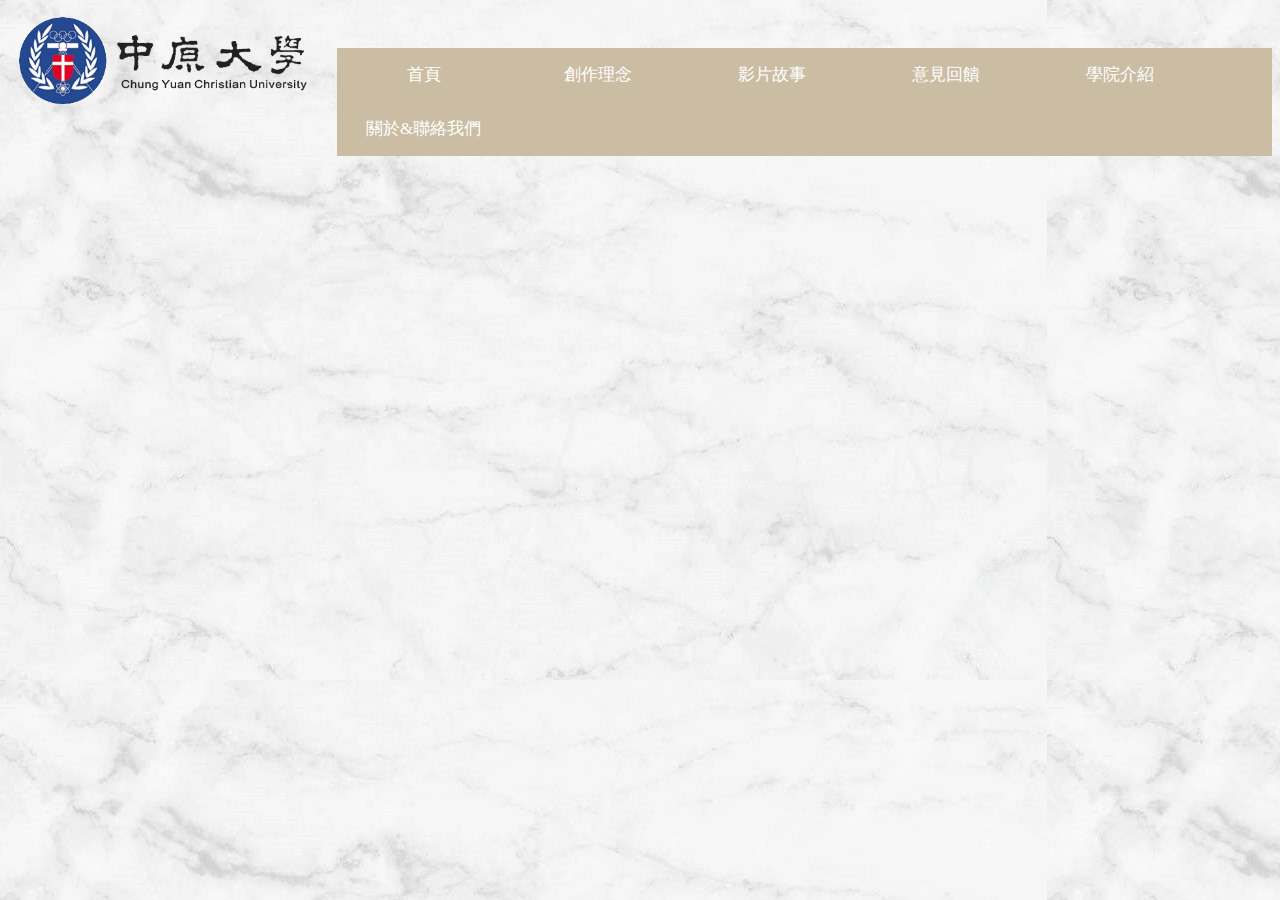
<file: index.html>
<!DOCTYPE html>
<html lang="en">
	<head>
		<meta charset="UTF-8">
		<title>首頁</title>
		
		<style>
		@import url("assets/Css/按鈕.css");
		body{background-image: url(assets/Images/back.jpg); font-family:微軟正黑體;}
			.slider_container {
		
		position: relative;
		border-color: #fff;
		border-bottom-width: 100px;
		background-color: #f5f5f5;
		box-shadow: #666 0 0 5px;
		}
		.slider_container div {
		width: 1260px;
		height: 500px;	
		position: absolute;
		top:90%;
		opacity: 0;
		filter: alpha(opacity=0);
		}
		.slider_container div {
		-webkit-animation: round 35s linear infinite;
		animation: round 35s linear infinite;
		}
		@-webkit-keyframes round {
		4% {
		opacity: 1;
		filter: alpha(opacity=100);
		/* 0 - 1秒 淡入*/
		}
		20% {
		opacity: 1;
		filter: alpha(opacity=100);
		/* 1- 5秒靜止*/
		}
		24% {
		opacity: 0;
		filter: alpha(opacity=0);
		/* 5-6秒淡出*/
		}
		}
		@keyframes round {
		4% {
		opacity: 1;
		filter: alpha(opacity=100);
		/* 0 - 1秒 淡入*/
		}
		20% {
		opacity: 1;
		filter: alpha(opacity=100);
		/* 1- 5秒靜止*/
		}
		24% {
		opacity: 0;
		filter: alpha(opacity=0);
		/* 5-6秒淡出*/
		}
		}
		.slider_container div:nth-child(7) {
		-webkit-animation-delay: 0s;
		animation-delay: 0s;
		}
		.slider_container div:nth-child(6) {
		-webkit-animation-delay: 5s;
		animation-delay: 5s;
		}
		.slider_container div:nth-child(5) {
		-webkit-animation-delay: 10s;
		animation-delay: 10s;
		}
		.slider_container div:nth-child(4) {
		-webkit-animation-delay: 15s;
		animation-delay: 15s;
		}
		.slider_container div:nth-child(3) {
		-webkit-animation-delay: 20s;
		animation-delay: 20s;
		}
		.slider_container div:nth-child(2) {
		-webkit-animation-delay: 25s;
		animation-delay: 25s;
		}
		.slider_container div:nth-child(1) {
		-webkit-animation-delay: 30s;
		animation-delay: 30s;
		}

		div.menu{float: right; }

		li.a{margin: 12px;}
		
		</style>
	</head>
	<body>
		<img class="logo" src="assets/Images/logo2.png" width="25%" height="25%" alt="pure css3 slider">
		<div id="menu">
  <ul>
    <li class="a"> <a href="index.html">首頁</a></li>

    <li class="a"> <a href="創作理念.html">創作理念</a></li>

    <li class="a"> <a href="影片.html">影片故事</a></li>

     <li class="a"> <a href="意見回饋.html">意見回饋</a></li>

    <li class="a"> <a href="">學院介紹</a>
      <ul>
        <li> <a href="商學院.html">商學院</a>
          
        </li>

        <li> <a href="工學院.html">工學院</a>
          
        </li>

        <li> <a href="設計學院.html">設計學院</a>
          
        </li>

        <li> <a href="理學院.html">理學院</a>
          
        </li>

        <li> <a href="法學院.html">法學院</a>
          
        </li>

        <li> <a href="人文學院.html">人文與教育學院</a>
          
        </li>

        <li> <a href="電資學院.html">電機資訊學院</a>
          
        </li>
      </ul>
    </li>

    <li class="a"><a href="組員.html">關於&聯絡我們</a></li>
  </ul>
</div>

<div class="slider_container">
<div>
<a href="設計學院.html"><img src="assets/Images/01.jpg" width="1510" height="630"   alt="pure css3 slider" /></a>
</div>
<div>
<a href="商學院.html"><img src="assets/Images/02.jpg" width="1510" height="630" alt="pure css3 slider" /></a>
</div>
<div>
<a href="法學院.html"><img src="assets/Images/03.jpg" width="1510" height="630" alt="pure css3 slider" /></a>
</div>
<div>
<a href="人文學院.html"><img src="assets/Images/04.jpg" width="1510" height="630" alt="pure css3 slider" /></a>
</div>
<div>
<a href="電資學院.html"><img src="assets/Images/05.jpg" width="1510" height="630" alt="pure css3 slider" /></a>
</div>
<div>
<a href="理學院.html"><img src="assets/Images/06.jpg " width="1510" height="630" alt="pure css3 slider" /></a>
</div>
<div>
<a href="工學院.html"><img src="assets/Images/07.jpg" width="1510" height="630" alt="pure css3 slider" /></a>
</div>
</div>

</body>
</html>
</file>
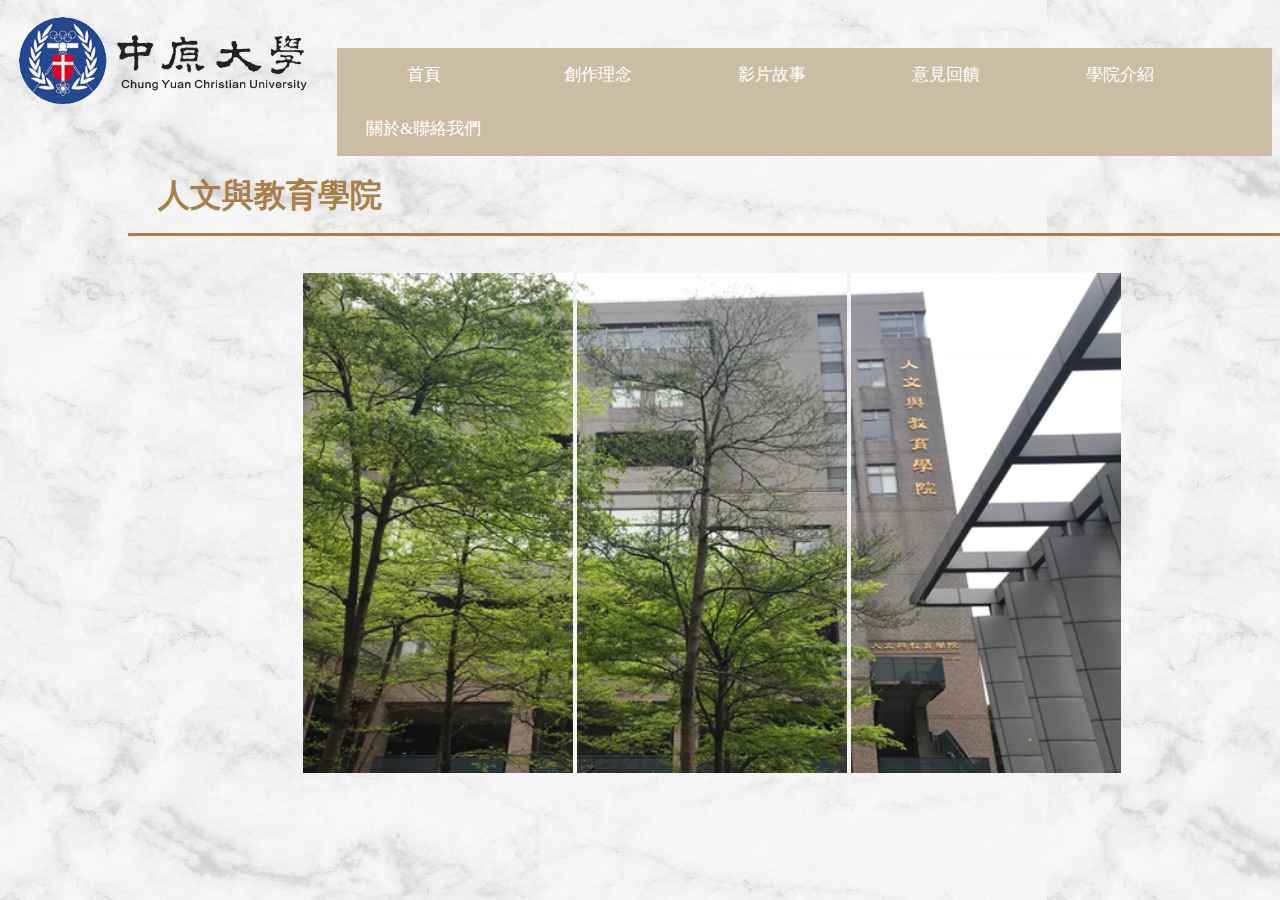
<file: 人文學院.html>
<!DOCTYPE html>
<html lang="en">
<head>
	<meta charset="UTF-8">
	<title>人文與教育學院</title>
	<style>
		@import url("assets/Css/按鈕.css");
		body{background-image: url(assets/Images/back.jpg);}
		h1{padding-left: 150px; padding-right: 150px; color:#A87F46; position:absolute; top: 17%; font-family:微軟正黑體;}
		hr{position:absolute; top: 25%; left: 10%; border-top:3px solid #A87F46; width: 1210px;}

		table{padding-left: 300px; padding-right: 300px; position:absolute; left: 0%; top: 30%; height: 250px; width: 300px;}

		img:hover{opacity: 0.4;}

		img:hover.p{
			position: relative;
			z-index: 1;
			vertical-align:middle;
		}

		img:hover.logo{opacity: 1;}

		.p{
			position: absolute;
			left: 23%; top: 30%;
			z-index: -1;
			font-size: 37px;
			font-family:微軟正黑體;
			font-weight: bold;
			color: black;
			word-spacing: 30px; 
			vertical-align:middle;
		}

		.q{
			position: absolute;
			left: 43%; top: 25%;
			z-index: -1;
			font-size: 40px;
			font-family:微軟正黑體;
			font-weight: bold;
			color: black;
			word-spacing: 30px; 
			vertical-align:middle;
		}

		.r{
			position: absolute;
			left: 64%; top: 25%;
			z-index: -1;
			font-size: 40px;
			font-family:微軟正黑體;
			font-weight: bold;
			color: black;
			word-spacing: 30px; 
			vertical-align:middle;
		}

		div.menu{float: right; }

		li.a{margin: 12px;}

	</style>
</head>
<body>
	<img class="logo" src="assets/Images/logo2.png" width="25%" height="25%" alt="pure css3 slider">

<div id="menu">
  <ul>
    <li class="a"> <a href="index.html">首頁</a></li>

    <li class="a"> <a href="創作理念.html">創作理念</a></li>

    <li class="a"> <a href="影片.html">影片故事</a></li>

     <li class="a"> <a href="意見回饋.html">意見回饋</a></li>

    <li class="a"> <a href="">學院介紹</a>
      <ul>
        <li> <a href="商學院.html">商學院</a>
          
        </li>

        <li> <a href="工學院.html">工學院</a>
          
        </li>

        <li> <a href="設計學院.html">設計學院</a>
          
        </li>

        <li> <a href="理學院.html">理學院</a>
          
        </li>

        <li> <a href="法學院.html">法學院</a>
          
        </li>

        <li> <a href="人文學院.html">人文與教育學院</a>
          
        </li>

        <li> <a href="電資學院.html">電機資訊學院</a>
          
        </li>
      </ul>
    </li>

    <li class="a"><a href="組員.html">關於&聯絡我們</a></li>
  </ul>
</div>
	<h1>人文與教育學院</h1><hr>
	<table>
			<tr>
				<td><a href="http://special.cycu.edu.tw/wSite/mp?mp=8100"><p class="p">特殊教育學系</p>
				<img src="assets/Images/0501.png" height="500" width="270" alt="pure css3 slider"></a></td>

				<td><a href="http://alls.cycu.edu.tw/wSite/mp?mp=8200"><p class="q">應用外國語<br>文學系</p>
				<img src="assets/Images/0502.png" height="500" width="270" alt="pure css3 slider"></a></td>

				<td><a href="http://uip.cycu.edu.tw/UIPWeb/wSite/mp?mp=8700"><p class="r">應用華語<br>文學系</p>
				<img src="assets/Images/0503.png"  height="500" width="270" alt="pure css3 slider"></a></td>
			</tr>
	</table>
</body>
</html>
</file>
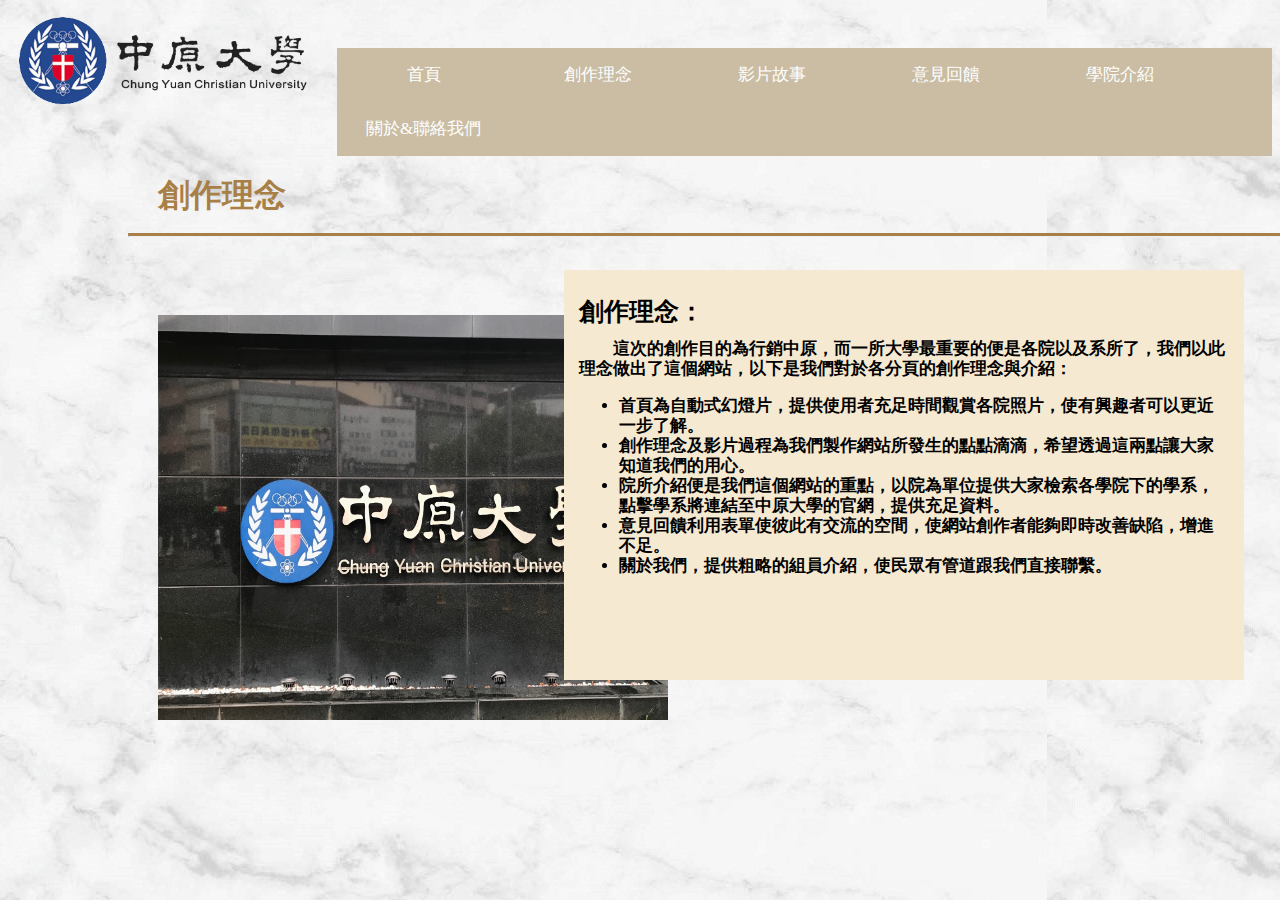
<file: 創作理念.html>
<!DOCTYPE html>
<html lang="en">
<head>
	<meta charset="UTF-8">
	<title>創作理念</title>
	<style>
	@import url("assets/Css/按鈕.css");
	body{background-image: url(assets/Images/back.jpg); font-family: 微軟正黑體;}
    h1{padding-left: 150px; padding-right: 150px; color:#A87F46; position:absolute; top: 17%;}
    hr{  position:absolute; top: 25%; left: 10%; }
    hr{ border-top:3px solid #A87F46; width: 1210px;}

    div.a{height: 380px; float:left; width: 650px; font-size: 17px; line-height: 20px; 
          background-color:#F5E9D1; position:relative; left: 44%; margin-top: 9%; padding: 15px; font-weight: bold;}

	img:hover.logo{opacity: 1;}

	div.menu{float: right;}

	li.a{margin: 12px;}

    .hover img {
         float: left;
         padding-left: 150px;
         position:absolute; top: 35%;
        /* CSS3淡出淡入效果,1秒 */
         -webkit-transition: opacity 1s ease-in-out;
        -moz-transition: opacity 1s ease-in-out;
         -o-transition: opacity 1s ease-in-out;
         transition: opacity 1s ease-in-out;
    }


    .hover img:nth-of-type(2):hover{
         opacity:0; /*滑鼠滑入時，透明度變0*/
    }
    div.b{font-size: 25px;}
	</style> 
</head>
<body>
<img class="logo" src="assets/Images/logo2.png" width="25%" height="25%" alt="pure css3 slider">

<div id="menu">
  <ul>
    <li class="a"> <a href="index.html">首頁</a></li>

    <li class="a"> <a href="創作理念.html">創作理念</a></li>

    <li class="a"> <a href="影片.html">影片故事</a></li>

     <li class="a"> <a href="意見回饋.html">意見回饋</a></li>

    <li class="a"> <a href="">學院介紹</a>
      <ul>
        <li> <a href="商學院.html">商學院</a>
          
        </li>

        <li> <a href="工學院.html">工學院</a>
          
        </li>

        <li> <a href="設計學院.html">設計學院</a>
          
        </li>

        <li> <a href="理學院.html">理學院</a>
          
        </li>

        <li> <a href="法學院.html">法學院</a>
          
        </li>

        <li> <a href="人文學院.html">人文與教育學院</a>
          
        </li>

        <li> <a href="電資學院.html">電機資訊學院</a>
          
        </li>
      </ul>
    </li>

    <li class="a"><a href="組員.html">關於&聯絡我們</a></li>
  </ul>
</div>

<h1>創作理念</h1>
<hr>

<div class="hover">
  <img src="assets/Images/6.jpg" width="510" height="405" alt="pure css3 slider" />
  <img src="assets/Images/logo.jpg" width="510" height="405"  alt="pure css3 slider"/>
</div>

<div class="a"><p>
   <div class="b"><b>創作理念：</b></div><P>
    &nbsp;&nbsp;&nbsp;&nbsp;&nbsp;&nbsp;&nbsp;&nbsp;這次的創作目的為行銷中原，而一所大學最重要的便是各院以及系所了，我們以此理念做出了這個網站，以下是我們對於各分頁的創作理念與介紹：
    <ul>
        <li>首頁為自動式幻燈片，提供使用者充足時間觀賞各院照片，使有興趣者可以更近一步了解。</li>
        <li>創作理念及影片過程為我們製作網站所發生的點點滴滴，希望透過這兩點讓大家知道我們的用心。</li>
        <li>院所介紹便是我們這個網站的重點，以院為單位提供大家檢索各學院下的學系，點擊學系將連結至中原大學的官網，提供充足資料。</li>
        <li>意見回饋利用表單使彼此有交流的空間，使網站創作者能夠即時改善缺陷，增進不足。</li>
        <li>關於我們，提供粗略的組員介紹，使民眾有管道跟我們直接聯繫。</li>
    </ul>
</P></div>
</body>
</html>
</file>
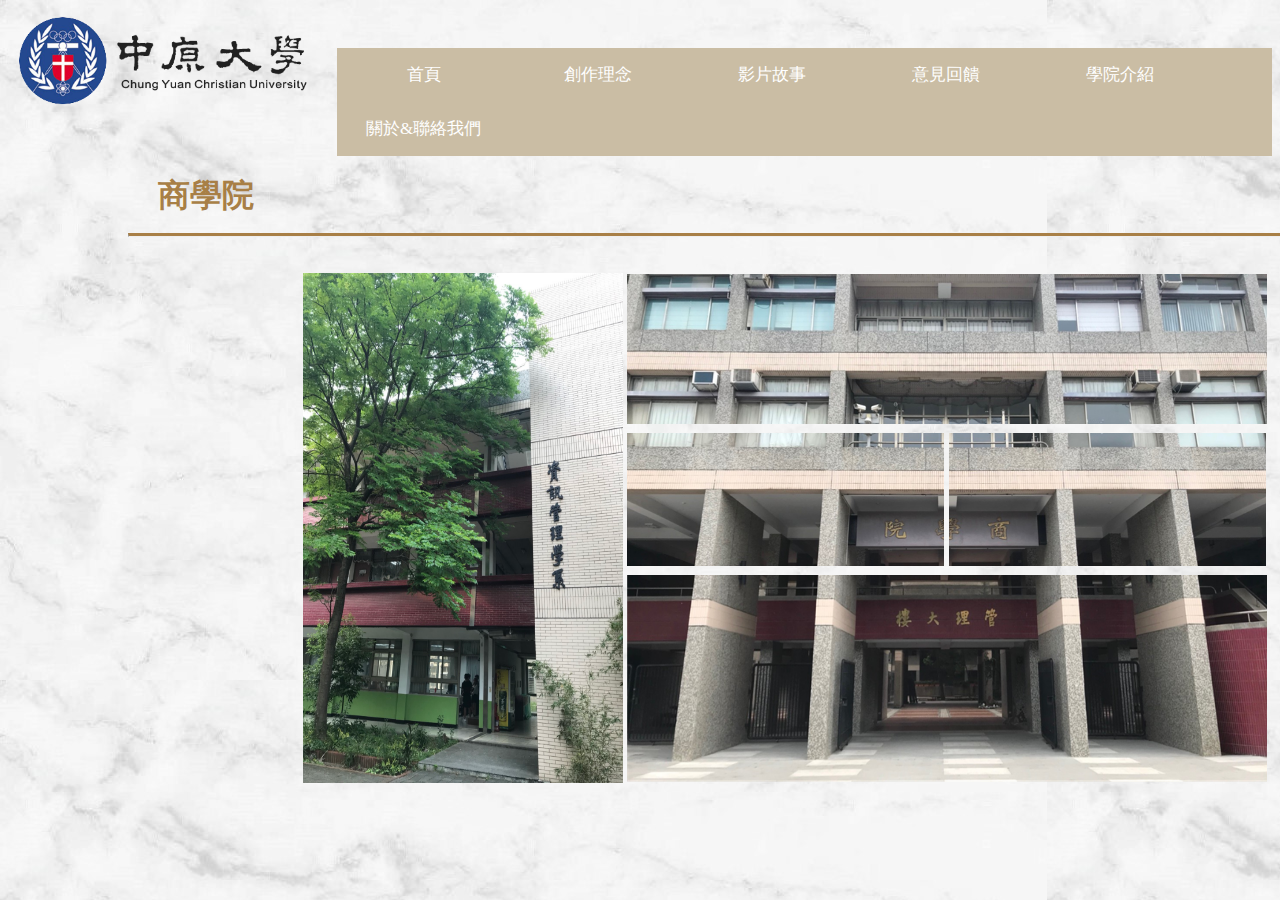
<file: 商學院.html>
<!DOCTYPE html>
<html lang="en">
<head>
	<meta charset="UTF-8">
	<title>商學院</title>
	<style>
		@import url("assets/Css/按鈕.css");
		body{background-image: url(assets/Images/back.jpg);}
		h1{padding-left: 150px; padding-right: 150px; color:#A87F46; position:absolute; top: 17%; font-family:微軟正黑體;}
		hr{position:absolute; top: 25%; left: 10%; border-top:3px solid #A87F46; width: 1210px;}

		table{padding-left: 300px; padding-right: 200px; position:absolute; left: 0%; top: 30%; height: 250px; width: 300px;}

		img:hover{	opacity: 0.4;
					position: relative;
					z-index: 1;
					vertical-align:middle;
				}

		img:hover.logo{opacity: 1;}		

		.p{
			position: absolute;
			left: 22%; top: 25%;
			z-index: -1;
			font-size: 40px;
			font-family:微軟正黑體;
			font-weight: bold;
			color: black;
			word-spacing: 30px; 
			vertical-align:middle; 
		}
		.q{
			position: absolute;
			left: 51%; top: 2%;
			z-index: -1;
			font-size: 45px;
			font-family:微軟正黑體;
			font-weight: bold;
			color: black;
			word-spacing: 30px; 
			vertical-align:middle;
		}
		.r{
			position: absolute;
			left:  44%; top: 31%;
			z-index: -1;
			font-size: 42px;
			font-family:微軟正黑體;
			font-weight: bold;
			color: black;
			word-spacing: 30px; 
			vertical-align:middle;
		}
		.s{
			position: absolute;
			left: 68%; top: 30%;
			z-index: -1;
			font-size: 45px;
			font-family:微軟正黑體;
			font-weight: bold;
			color: black;
			word-spacing: 30px; 
			vertical-align:middle;
		}
		.t{
			position: absolute;
			left: 50%; top: 65%;
			z-index: -1;
			font-size: 45px;
			font-family:微軟正黑體;
			font-weight: bold;
			color: black;
			word-spacing: 30px; 
			vertical-align:middle;
		}

		div.menu{float: right; }

		li.a{margin: 12px;}
	</style>
</head>
<body>
<img class="logo" src="assets/Images/logo2.png" width="25%" height="25%" alt="pure css3 slider">

<div id="menu">
  <ul>
    <li class="a"> <a href="index.html">首頁</a></li>

    <li class="a"> <a href="創作理念.html">創作理念</a></li>

    <li class="a"> <a href="影片.html">影片故事</a></li>

     <li class="a"> <a href="意見回饋.html">意見回饋</a></li>

    <li class="a"> <a href="">學院介紹</a>
      <ul>
        <li> <a href="商學院.html">商學院</a>
          
        </li>

        <li> <a href="工學院.html">工學院</a>
          
        </li>

        <li> <a href="設計學院.html">設計學院</a>
          
        </li>

        <li> <a href="理學院.html">理學院</a>
          
        </li>

        <li> <a href="法學院.html">法學院</a>
          
        </li>

        <li> <a href="人文學院.html">人文與教育學院</a>
          
        </li>

        <li> <a href="電資學院.html">電機資訊學院</a>
          
        </li>
      </ul>
    </li>

    <li class="a"><a href="組員.html">關於&聯絡我們</a></li>
  </ul>
</div>
	<h1>商學院</h1><hr>

	<table>
			<tr>
				<td rowspan="3"><a href="http://uip.cycu.edu.tw/UIPWeb/wSite/mp?mp=5400"><p class="p">資訊管理學系<br>CYIM</p><img src="assets/Images/0105.jpg" height="510" width="320" alt="pure css3 slider"></a></td>
				
				<td colspan="2"><a href="http://www.ib.cycu.edu.tw/"><p class="q">國際經營與貿易學系</p><img src="assets/Images/0101.png" height="150" width="640" alt="pure css3 slider"></a></td>

				<td> </td>
			</tr>

			<tr>
				<td><a href="http://www.ba.cycu.edu.tw/wSite/mp?mp=5100"><p class="r">企業管理學系</p><img src="assets/Images/0102.png" height="133" width="317" alt="pure css3 slider"></a></td>
				<td><a href="http://www.ac.cycu.edu.tw/"><p class="s">會計學系</p><img src="assets/Images/0103.png"  height="133" width="317" alt="pure css3 slider"></a></td>
				<td> </td>
			</tr>
		
			<tr>
				<td colspan="2"><a href="http://uip.cycu.edu.tw/UIPWeb/wSite/mp?mp=5700"><p class="t">財務金融學系</p><img src="assets/Images/0104.png"  height="207" width="640" alt="pure css3 slider"></a></td>
				<td> </td>
			</tr>
		
	</table>

		
		
		
		
</body>
</html>
</file>
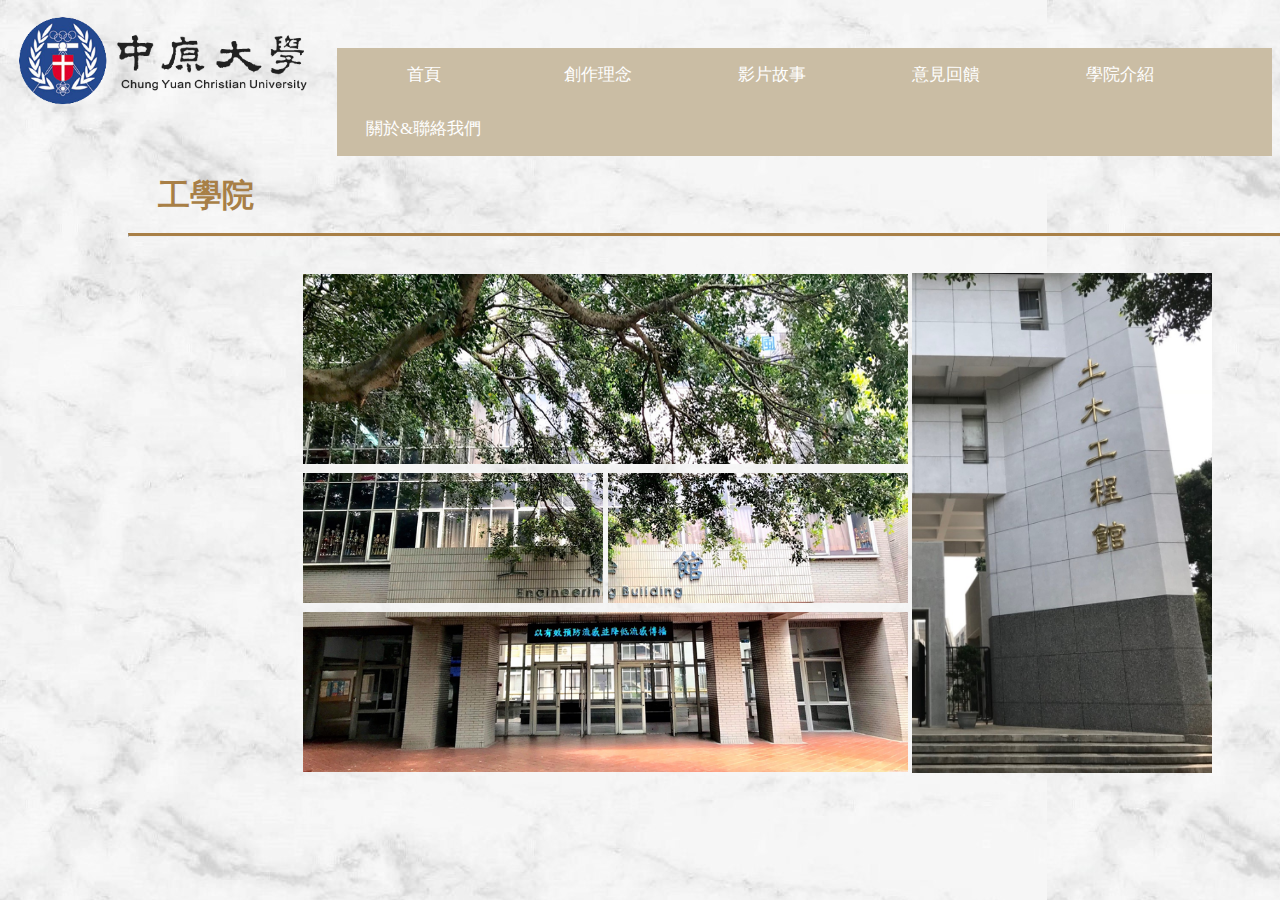
<file: 工學院.html>
<!DOCTYPE html>
<html lang="en">
<head>
	<meta charset="UTF-8">
	<title>工學院</title>
	<style>
		@import url("assets/Css/按鈕.css");
		body{background-image: url(assets/Images/back.jpg);}
		h1{padding-left: 150px; padding-right: 150px; color:#A87F46; position:absolute; top: 17%; font-family:微軟正黑體;}
		hr{position:absolute; top: 25%; left: 10%; border-top:3px solid #A87F46; width: 1210px;}

		table{padding-left: 300px; padding-right: 300px; position:absolute; left: 0%; top: 30%; height: 250px; width: 300px;}

		img:hover{opacity: 0.4;}

		img:hover.p{
			position: relative;
			z-index: 1;
			vertical-align:middle;
		}

		img:hover.logo{opacity: 1;}

		.p{
			position: absolute;
			left: 25%; top: 7%;
			z-index: -1;
			font-size: 40px;
			font-family:微軟正黑體;
			font-weight: bold;
			color: black;
			word-spacing: 30px; 
			vertical-align:middle;
		}

		.q{
			position: absolute;
			left: 22%; top: 40%;
			z-index: -1;
			font-size: 37px;
			font-family:微軟正黑體;
			font-weight: bold;
			color: black;
			word-spacing: 30px; 
			vertical-align:middle;
		}

		.r{
			position: absolute;
			left: 42%; top: 40%;
			z-index: -1;
			font-size: 37px;
			font-family:微軟正黑體;
			font-weight: bold;
			color: black;
			word-spacing: 30px; 
			vertical-align:middle;
		}

		.s{
			position: absolute;
			left: 25%; top: 70%;
			z-index: -1;
			font-size: 40px;
			font-family:微軟正黑體;
			font-weight: bold;
			color: black;
			word-spacing: 30px; 
			vertical-align:middle;
		}

		.t{
			position: absolute;
			left: 62%; top: 35%;
			z-index: -1;
			font-size: 37px;
			font-family:微軟正黑體;
			font-weight: bold;
			color: black;
			word-spacing: 30px; 
			vertical-align:middle;
		}
		
		div.menu{float: right; }

		li.a{margin: 12px;}
		
	</style>
</head>
<body>
<img class="logo" src="assets/Images/logo2.png" width="25%" height="25%" alt="pure css3 slider">

<div id="menu">
  <ul>
    <li class="a"> <a href="index.html">首頁</a></li>

    <li class="a"> <a href="創作理念.html">創作理念</a></li>

    <li class="a"> <a href="影片.html">影片故事</a></li>

     <li class="a"> <a href="意見回饋.html">意見回饋</a></li>

    <li class="a"> <a href="">學院介紹</a>
      <ul>
        <li> <a href="商學院.html">商學院</a>
          
        </li>

        <li> <a href="工學院.html">工學院</a>
          
        </li>

        <li> <a href="設計學院.html">設計學院</a>
          
        </li>

        <li> <a href="理學院.html">理學院</a>
          
        </li>

        <li> <a href="法學院.html">法學院</a>
          
        </li>

        <li> <a href="人文學院.html">人文與教育學院</a>
          
        </li>

        <li> <a href="電資學院.html">電機資訊學院</a>
          
        </li>
      </ul>
    </li>

    <li class="a"><a href="組員.html">關於&聯絡我們</a></li>
  </ul>
</div>
	<h1>工學院</h1><hr>
	<table>
			<tr>
				<td colspan="2"><a href="http://www.be.cycu.edu.tw/"><p class="p">生物醫學工程學系</p>
				<img src="assets/Images/0401.png" height="190" width="605" alt="pure css3 slider"></a></td>

				<td rowspan="3"><a href="http://ce.cycu.edu.tw/wSite/mp?mp=4200"><p class="t">土木工程學系</p>
				<img src="assets/Images/0405.jpg" height="500" width="300" alt="pure css3 slider"></a></td>
			</tr>
		
			<tr>
				<td><a href="http://che.cycu.edu.tw/"><p class="r">化學工程學系</p>
				<img src="assets/Images/0402.png"  height="130" width="300" alt="pure css3 slider"></a></td>

				<td><a href="http://bee.cycu.edu.tw/"><p class="s">環境工程學系</p>
				<img src="assets/Images/0403.png"  height="130" width="300" alt="pure css3 slider"></a></td>
			</tr>

			<tr>
				<td colspan="2"><a href="http://www.me.cycu.edu.tw/"><p class="q">機械工程學系</p>
				<img src="assets/Images/0404.png"  height="160" width="605" alt="pure css3 slider"></a></td>
			</tr>
	</table>
</body>
</html>
</file>
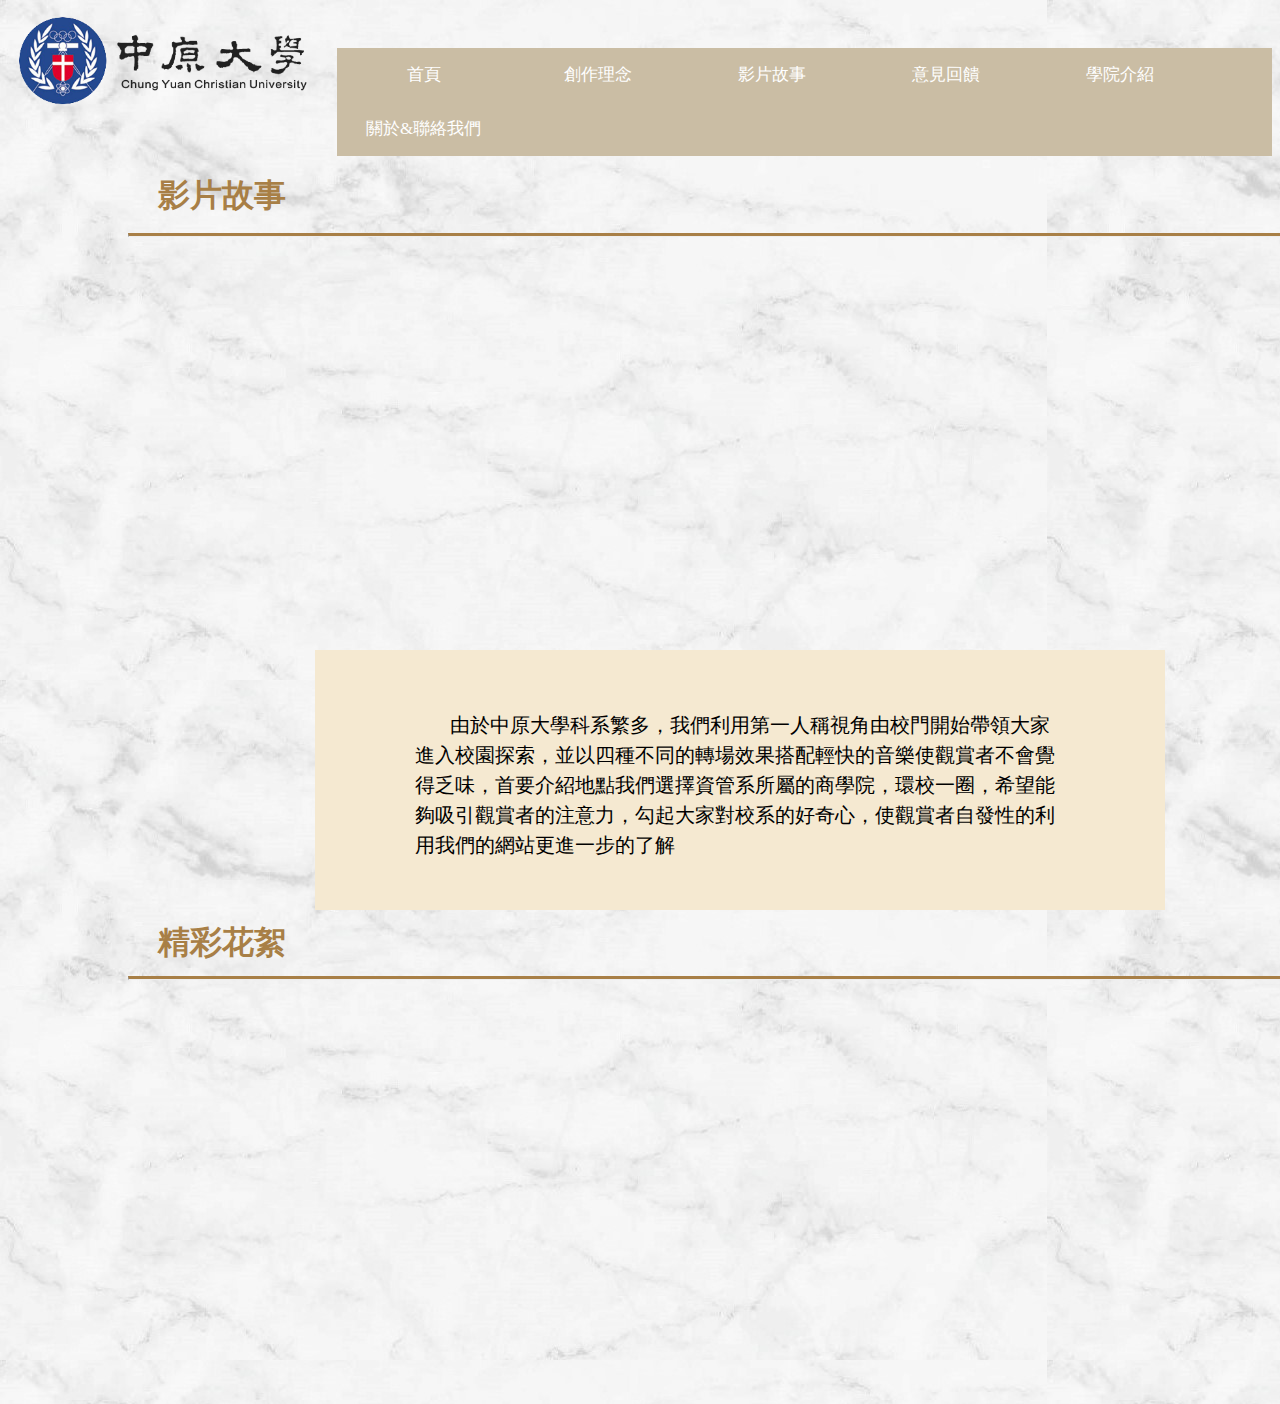
<file: 影片.html>
<!DOCTYPE html>
<html lang="en">
<head>
	<meta charset="UTF-8">
	<title>影片故事</title>
		
	<style>
		@import url("assets/Css/按鈕.css");
		@import url("assets/Css/幻燈片.css");
		body{background-image: url(assets/Images/back.jpg); font-family: 微軟正黑體;}
		h1.a{padding-left: 150px; padding-right: 150px; color:#A87F46; position:absolute; top: 17%}
		hr.a{position:absolute; top: 25%; left: 10%;}
    hr.a{ border-top:3px solid #A87F46; width: 1210px;}
		h1.b{padding-left: 150px; padding-right: 150px; color:#A87F46; position:absolute; top: 900px}
		hr.b{position:absolute; top:968px; left: 10%;}
		 hr.b{ border-top:3px solid #A87F46; width: 1210px;}
		.v{position:absolute; top: 35%; left: 30%;}
		div.a{position:absolute; top: 240px; left: 413px;}
		div.b{height: 220px; padding-left: 100px; width: 650px; padding-right: 100px; padding-top: 40px; font-size: 20px; line-height: 30px; font-family: 微軟正黑體; margin-left: 25px; margin-right: 130px;
			  background-color:#F5E9D1; position:absolute; left: 290px; top: 650px; }
		div.menu{float: right; }
		li.a{margin: 12px;}	  
		iframe{border: 0;}
	</style>
</head>
<body>
	<img class="logo" src="assets/Images/logo2.png" width="25%" height="25%" alt="pure css3 slider">

<div id="menu">
  <ul>
    <li class="a"> <a href="index.html">首頁</a></li>

    <li class="a"> <a href="創作理念.html">創作理念</a></li>

    <li class="a"> <a href="影片.html">影片故事</a></li>

     <li class="a"> <a href="意見回饋.html">意見回饋</a></li>

    <li class="a"> <a href="">學院介紹</a>
      <ul>
        <li> <a href="商學院.html">商學院</a>
          
        </li>

        <li> <a href="工學院.html">工學院</a>
          
        </li>

        <li> <a href="設計學院.html">設計學院</a>
          
        </li>

        <li> <a href="理學院.html">理學院</a>
          
        </li>

        <li> <a href="法學院.html">法學院</a>
          
        </li>

        <li> <a href="人文學院.html">人文與教育學院</a>
          
        </li>

        <li> <a href="電資學院.html">電機資訊學院</a>
          
        </li>
      </ul>
    </li>

    <li class="a"><a href="組員.html">關於&聯絡我們</a></li>
  </ul>
</div>

	<h1 class="a">影片故事</h1><hr class="a">
	<div class="a"><iframe width="650" height="400" src="https://www.youtube.com/embed/6gpJUYrBMd0"  allow="accelerometer; autoplay; encrypted-media; gyroscope; picture-in-picture" allowfullscreen></iframe></div> 
	<div class="b"><p>&nbsp;&nbsp;&nbsp;&nbsp;&nbsp;&nbsp;&nbsp;由於中原大學科系繁多，我們利用第一人稱視角由校門開始帶領大家進入校園探索，並以四種不同的轉場效果搭配輕快的音樂使觀賞者不會覺得乏味，首要介紹地點我們選擇資管系所屬的商學院，環校一圈，希望能夠吸引觀賞者的注意力，勾起大家對校系的好奇心，使觀賞者自發性的利用我們的網站更進一步的了解</p></div> 
	<h1 class="b">精彩花絮</h1><hr class="b">
	<div class="slider_container">
	<div>
		<img src="assets/Images/0001.jpg" width="500" height="400" alt="pure css3 slider" />
	</div>
	<div>
		<img src="assets/Images/0002.jpg" width="500" height="400" alt="pure css3 slider" />
	</div>
	<div>
		<img src="assets/Images/0003.jpg" width="500" height="400" alt="pure css3 slider" />
	</div>
	<div>
		<img src="assets/Images/0004.jpg" width="500" height="400" alt="pure css3 slider" />
	</div>
	<div>
		<img src="assets/Images/0001.jpg" width="500" height="400" alt="pure css3 slider" />
	</div>
</div>

	
</body>
</html>
</file>
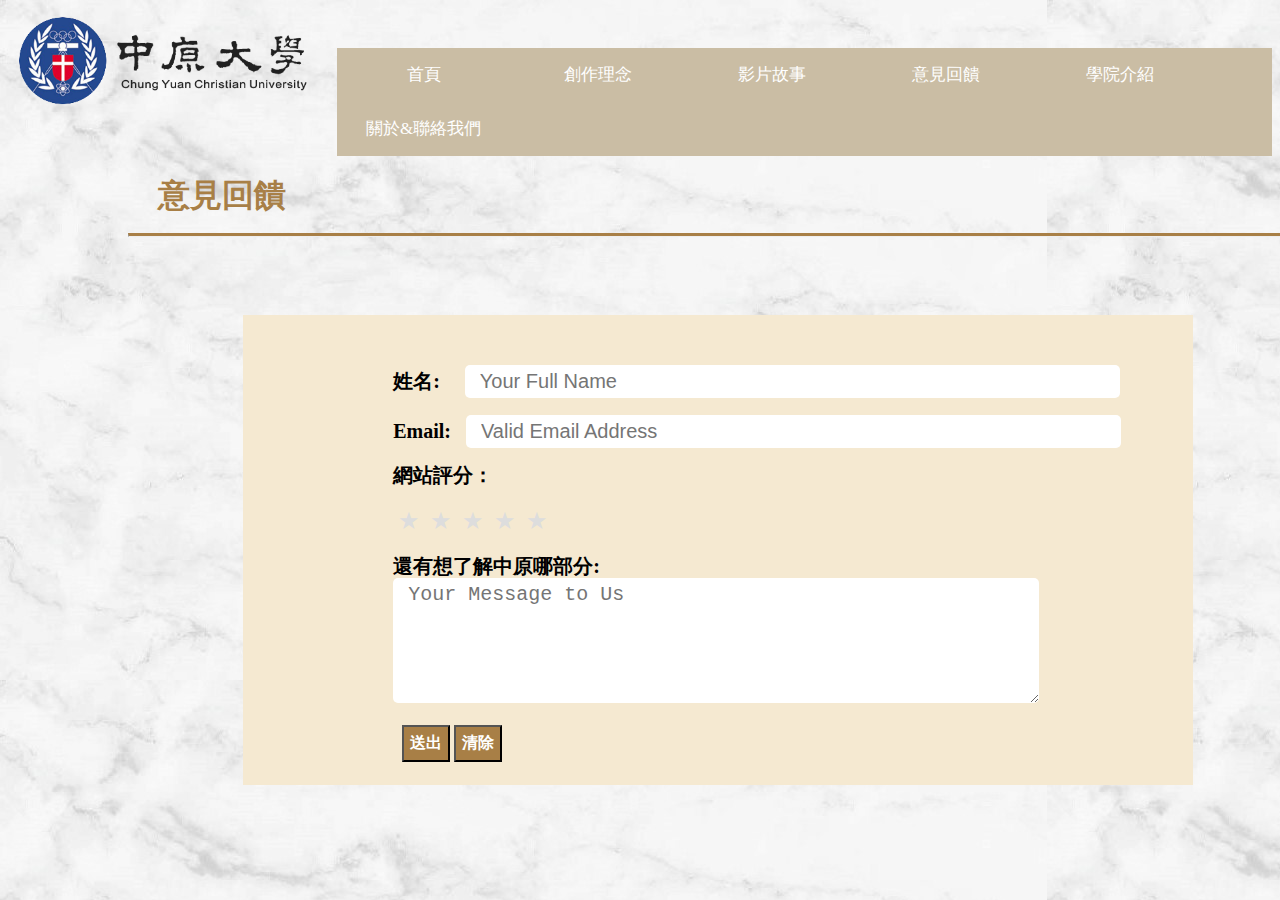
<file: 意見回饋.html>
<!DOCTYPE html>
<html lang="en">
<head>
	<meta charset="UTF-8">
	<title>意見回饋</title>
	<style>
	@import url("assets/Css/按鈕.css");
	body{background-image: url(assets/Images/back.jpg); font-family: 微軟正黑體;}
	body{background-image: url(assets/Images/back.jpg);}
    h1{padding-left: 150px; padding-right: 150px; color:#A87F46; position:absolute; top: 17%}
    hr{position:absolute; top: 25%; left: 10%; border-top:3px solid #A87F46; width: 1210px;}

	img:hover.logo{opacity: 1;}

	div.menu{float: right; }

	li.a{margin: 12px;}

    div.b{height: 370px; padding-right: 150px; width: 750px; padding-top: 17px; text-align:left; font-size: 17px; line-height: 20px; padding:50px;
          background-color: #F5E9D1; position:absolute; left: 19%; top: 35%; padding-left: 150px; }

    input.input {padding:5px 15px; background:white; border:0 none;
            cursor:pointer;
            -webkit-border-radius: 5px;
            border-radius: 5px; } 

    textarea {padding:5px 15px; background:white; border:0 none;
            cursor:pointer;
            -webkit-border-radius: 5px;
            border-radius: 5px; }                     

    .input{font-size:20px;}
    label.a{font-size:20px; font-weight: bold; color:black; }
      #btn
  {
    position: relative;
    left: 450px;

  }

  .rating {
        font-size: 0;
        display: table;
    }

    .rating > label {
        color: #ddd;
        float: right;
    }

    .rating > label:before {
        padding: 5px;
        font-size: 24px;
        line-height: 1em;
        display: inline-block;
        content: "★";
    }

    .rating > input:checked ~ label,
    .rating:not(:checked) > label:hover,
    .rating:not(:checked) > label:hover ~ label {
        color: #E96868;
    }

    .rating > input:checked ~ label:hover,
    .rating > label:hover ~ input:checked ~ label,
    .rating > input:checked ~ label:hover ~ label {
        opacity: 0.5;
    }

    .button{font-size: 16px; color:white; text-align: center; font-weight: bold; background-color: #A87F46; word-spacing: 20px; padding: 6px; }

	</style>
</head>

<body>
<img class="logo" src="assets/Images/logo2.png" width="25%" height="25%" alt="pure css3 slider">

<h1>意見回饋</h1><hr>

<div id="menu">
  <ul>
    <li class="a"> <a href="index.html">首頁</a></li>

    <li class="a"> <a href="創作理念.html">創作理念</a></li>

    <li class="a"> <a href="影片.html">影片故事</a></li>

     <li class="a"> <a href="意見回饋.html">意見回饋</a></li>

    <li class="a"> <a href="">學院介紹</a>
      <ul>
        <li> <a href="商學院.html">商學院</a>
          
        </li>

        <li> <a href="工學院.html">工學院</a>
          
        </li>

        <li> <a href="設計學院.html">設計學院</a>
          
        </li>

        <li> <a href="理學院.html">理學院</a>
          
        </li>

        <li> <a href="法學院.html">法學院</a>
          
        </li>

        <li> <a href="人文學院.html">人文與教育學院</a>
          
        </li>

        <li> <a href="電資學院.html">電機資訊學院</a>
          
        </li>
      </ul>
    </li>

    <li class="a"><a href="組員.html">關於&聯絡我們</a></li>
  </ul>
</div>
<div class="b">
<form action="意見回饋_submit" method="get" accept-charset="utf-8">

<label class="a">
<span>姓名: &nbsp;&nbsp;&nbsp;</span>
<input class="input" id="name" type="text" name="name" placeholder="Your Full Name" size="50" />
</label><p>

<label class="a">
<span>Email:&nbsp;&nbsp;</span>
<input class="input" id="email" type="email" name="email" placeholder="Valid Email Address" size="50"/>
</label><p>

<label class="a">網站評分：</label>
                  <div class="rating">
     
                     <input type="radio" id="star5" name="rating5" value="5" hidden/>
                     <label for="star5"></label>
                     <input type="radio" id="star4" name="rating4" value="4" hidden/>
                     <label for="star4"></label>
                     <input type="radio" id="star3" name="rating3" value="3" hidden/>
                     <label for="star3"></label>
                     <input type="radio" id="star2" name="rating2" value="2" hidden/>
                     <label for="star2"></label>
                     <input type="radio" id="star1" name="rating1" value="1" hidden/>
                     <label for="star1"></label>
                  </div><p>

<label class="a">
<span>還有想了解中原哪部分:</span><br>
<textarea class="input" id="message" name="message" placeholder="Your Message to Us" rows="5" cols="50"></textarea>
</label><p>


<span>&nbsp;</span>
<input type="button" class="button" value="送出" />
<input type="reset" class="button" value="清除" />

</form>
</div>
</body>
</html>
</file>
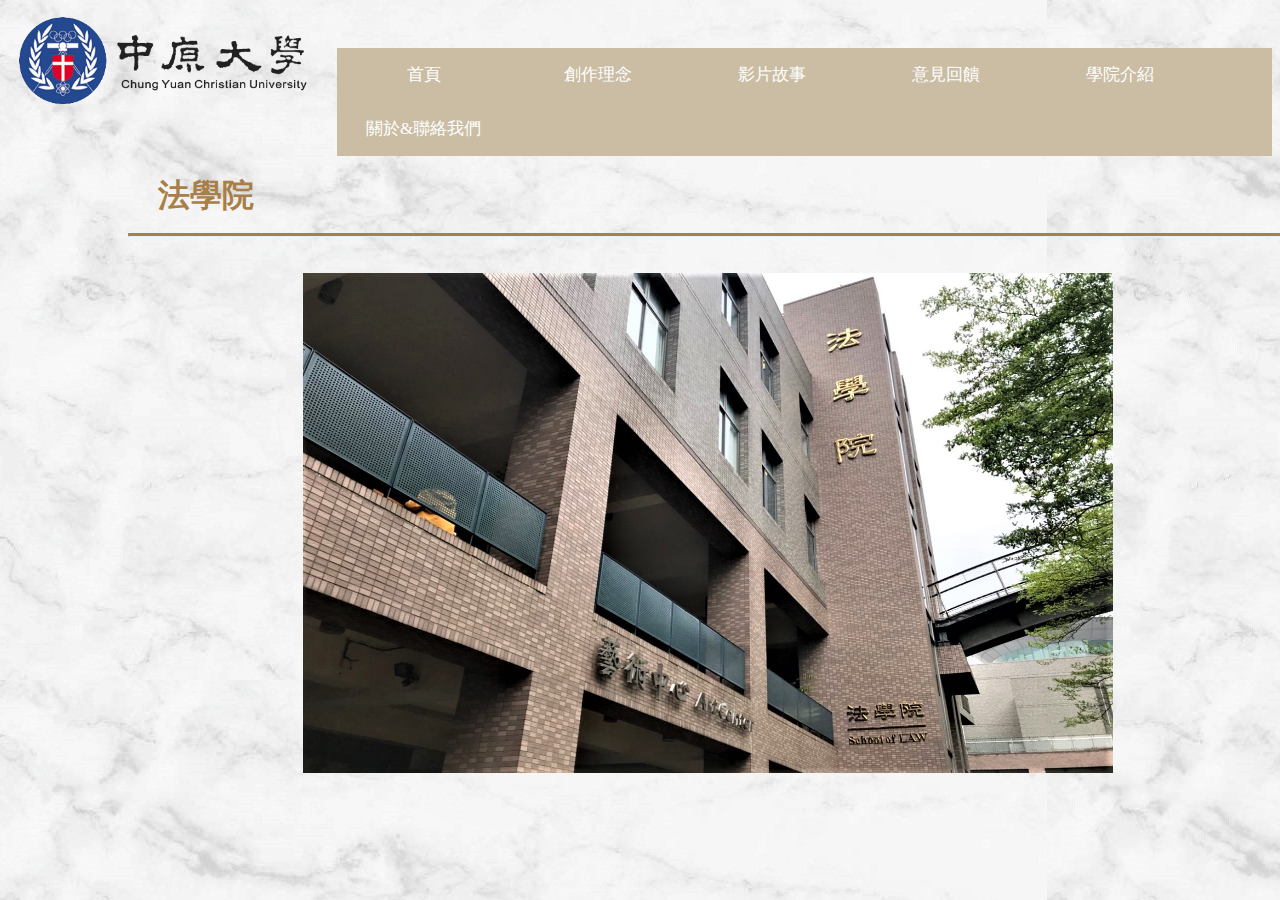
<file: 法學院.html>
<!DOCTYPE html>
<html lang="en">
<head>
	<meta charset="UTF-8">
	<title>法學院</title>
		
	<style>
		@import url("assets/Css/按鈕.css");
		body{background-image: url(assets/Images/back.jpg);}
		h1{padding-left: 150px; padding-right: 150px; color:#A87F46; position:absolute; top: 17%; font-family:微軟正黑體;}
		hr{position:absolute; top: 25%; left: 10%; border-top:3px solid #A87F46; width: 1210px;}

		table{padding-left: 300px; padding-right: 300px; position:absolute; left: 0%; top: 30%; height: 250px; width: 300px;}

		img:hover{opacity: 0.4;}

		img:hover.p{
			position: relative;
			z-index: 1;
			vertical-align:middle;
		}

		img:hover.logo{opacity: 1;}

		.p{
			position: absolute;
			left: 24%; top: 32%;
			z-index: -1;
			font-size: 38px;
			font-family:微軟正黑體;
			font-weight: bold;
			color: black;
			word-spacing: 30px; 
			vertical-align:middle;
		}

		div.menu{float: right; }

		li.a{margin: 12px;}

	</style>
</head>
<body>
<img class="logo" src="assets/Images/logo2.png" width="25%" height="25%" alt="pure css3 slider">

<div id="menu">
  <ul>
    <li class="a"> <a href="index.html">首頁</a></li>

    <li class="a"> <a href="創作理念.html">創作理念</a></li>

    <li class="a"> <a href="影片.html">影片故事</a></li>

     <li class="a"> <a href="意見回饋.html">意見回饋</a></li>

    <li class="a"> <a href="">學院介紹</a>
      <ul>
        <li> <a href="商學院.html">商學院</a>
          
        </li>

        <li> <a href="工學院.html">工學院</a>
          
        </li>

        <li> <a href="設計學院.html">設計學院</a>
          
        </li>

        <li> <a href="理學院.html">理學院</a>
          
        </li>

        <li> <a href="法學院.html">法學院</a>
          
        </li>

        <li> <a href="人文學院.html">人文與教育學院</a>
          
        </li>

        <li> <a href="電資學院.html">電機資訊學院</a>
          
        </li>
      </ul>
    </li>

    <li class="a"><a href="組員.html">關於&聯絡我們</a></li>
  </ul>
</div>
	<h1>法學院</h1><hr>
	<table>
			<tr>
				<td><a href="http://fel.cycu.edu.tw/wSite/mp?mp=29"><p class="p">財經法律學系<br>Financial & Economic Law</p>
				<img src="assets/Images/0601.jpg" height="500" width="810" alt="pure css3 slider"></a></td>
			</tr>
	</table>
</body>
</html>
</file>
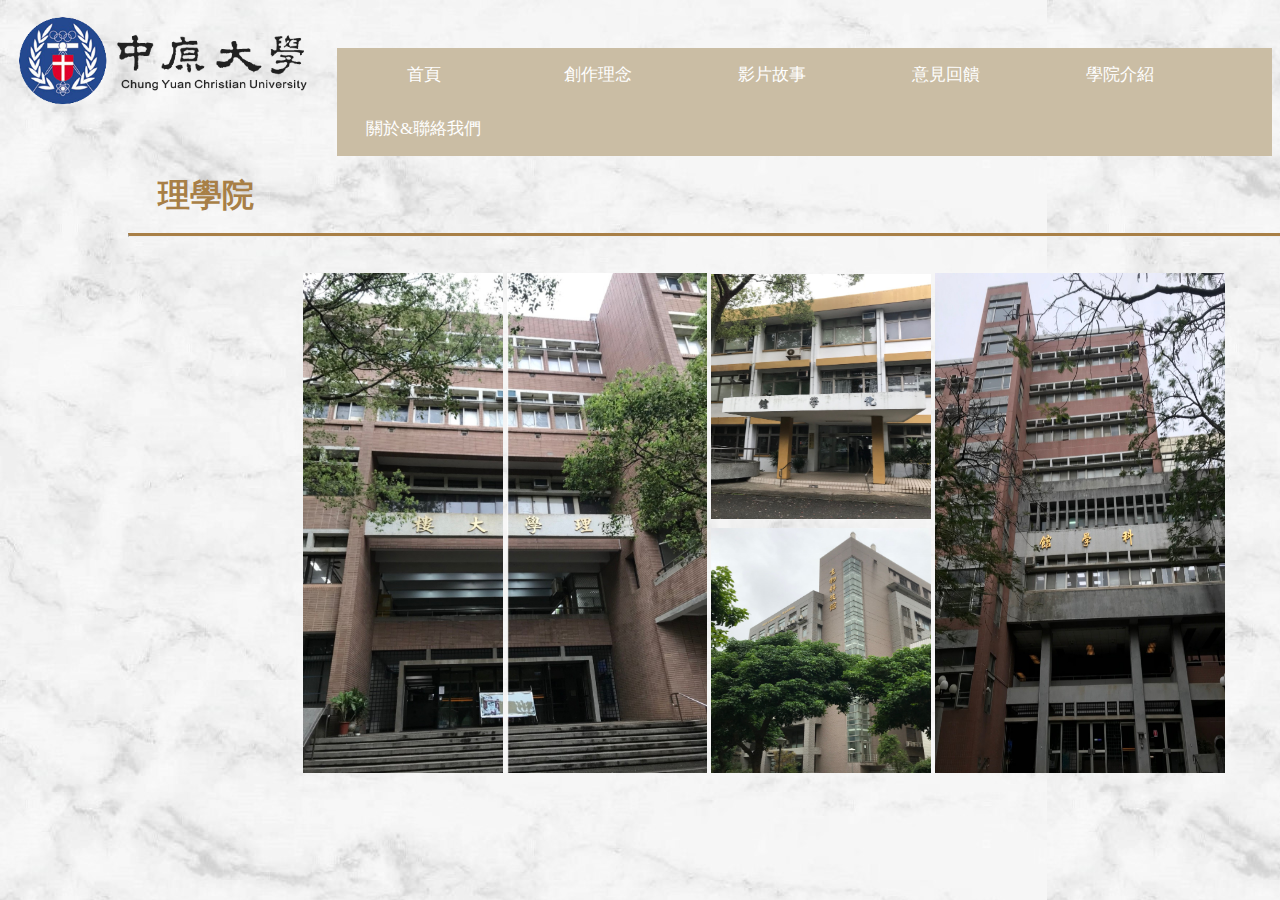
<file: 理學院.html>
<!DOCTYPE html>
<html lang="en">
<head>
	<meta charset="UTF-8">
	<title>理學院</title>
	<style>
	@import url("assets/Css/按鈕.css");
	body{background-image: url(assets/Images/back.jpg);}
		h1{padding-left: 150px; padding-right: 150px; color:#A87F46; position:absolute; top: 17%; font-family:微軟正黑體;}
		hr{position:absolute; top: 25%; left: 10%; border-top:3px solid #A87F46; width: 1210px;}

		table{padding-left: 300px; padding-right: 300px; position:absolute; left: 0%; top: 30%; height: 250px; width: 300px;}

		img:hover{opacity: 0.4;}

		img:hover.p{
			position: relative;
			z-index: 1;
			vertical-align:middle;
		}

		img:hover.logo{opacity: 1;}	

		.p{
			position: absolute;
			left: 22%; top: 28%;
			z-index: -1;
			font-size: 42px;
			font-family:微軟正黑體;
			font-weight: bold;
			color: black;
			word-spacing: 30px; 
			vertical-align:middle;
		}

		.q{
			position: absolute;
			left: 36%; top: 28%;
			z-index: -1;
			font-size: 42px;
			font-family:微軟正黑體;
			font-weight: bold;
			color: black;
			word-spacing: 30px; 
			vertical-align:middle;
		}

		.r{
			position: absolute;
			left: 49%; top: 12%;
			z-index: -1;
			font-size: 45px;
			font-family:微軟正黑體;
			font-weight: bold;
			color: black;
			word-spacing: 30px; 
			vertical-align:middle;
		}

		.s{
			position: absolute;
			left: 65%; top: 34%;
			z-index: -1;
			font-size: 45px;
			font-family:微軟正黑體;
			font-weight: bold;
			color: black;
			word-spacing: 30px; 
			vertical-align:middle;
		}
		
		.t{
			position: absolute;
			left: 51%; top: 48%;
			z-index: -1;
			font-size: 45px;
			font-family:微軟正黑體;
			font-weight: bold;
			color: black;
			word-spacing: 30px;  
			vertical-align:middle;
		}

		div.menu{float: right; }

		li.a{margin: 12px;}
		
	</style>
</head>
<body>
<img class="logo" src="assets/Images/logo2.png" width="25%" height="25%" alt="pure css3 slider">

<div id="menu">
  <ul>
    <li class="a"> <a href="index.html">首頁</a></li>

    <li class="a"> <a href="創作理念.html">創作理念</a></li>

    <li class="a"> <a href="影片.html">影片故事</a></li>

     <li class="a"> <a href="意見回饋.html">意見回饋</a></li>

    <li class="a"> <a href="">學院介紹</a>
      <ul>
        <li> <a href="商學院.html">商學院</a>
          
        </li>

        <li> <a href="工學院.html">工學院</a>
          
        </li>

        <li> <a href="設計學院.html">設計學院</a>
          
        </li>

        <li> <a href="理學院.html">理學院</a>
          
        </li>

        <li> <a href="法學院.html">法學院</a>
          
        </li>

        <li> <a href="人文學院.html">人文與教育學院</a>
          
        </li>

        <li> <a href="電資學院.html">電機資訊學院</a>
          
        </li>
      </ul>
    </li>

    <li class="a"><a href="組員.html">關於&聯絡我們</a></li>
  </ul>
</div>
	<h1>理學院</h1><hr>
	<table>
			<tr>
				<td rowspan="2"><a href="https://math292.wixsite.com/cycumath"><p class="p">應用<br>數學系</p><img src="assets/Images/0701.png"  height="500" width="200" alt="pure css3 slider"></a></td>

				<td rowspan="2"><a href="http://oriphy.ori.com.tw/"><p class="q">物理<br>學系</p><img src="assets/Images/0702.png" height="500" width="200" alt="pure css3 slider"></a></td>

				<td><a href="http://uip.cycu.edu.tw/UIPWeb/wSite/mp?mp=3300"><p class="r">化學系</p><img src="assets/Images/0703.jpg" height="245" width="220" alt="pure css3 slider"></a></td>

				<td rowspan="2"><a href="https://cycupsychology.wixsite.com/cycupsy"><p class="s">心理學系</p><img src="assets/Images/0704.jpg" height="500" width="290" alt="pure css3 slider"></a></td>
			</tr>
		
			<tr>
				<td ><a href="http://uip.cycu.edu.tw/UIPWeb/wSite/mp?mp=3500"><p class="t">生物<br>科技<br>學系</p><img src="assets/Images/0705.jpg" height="245" width="220" alt="pure css3 slider"></a></td>
			</tr>
			
	</table>
</body>
</html>
</file>
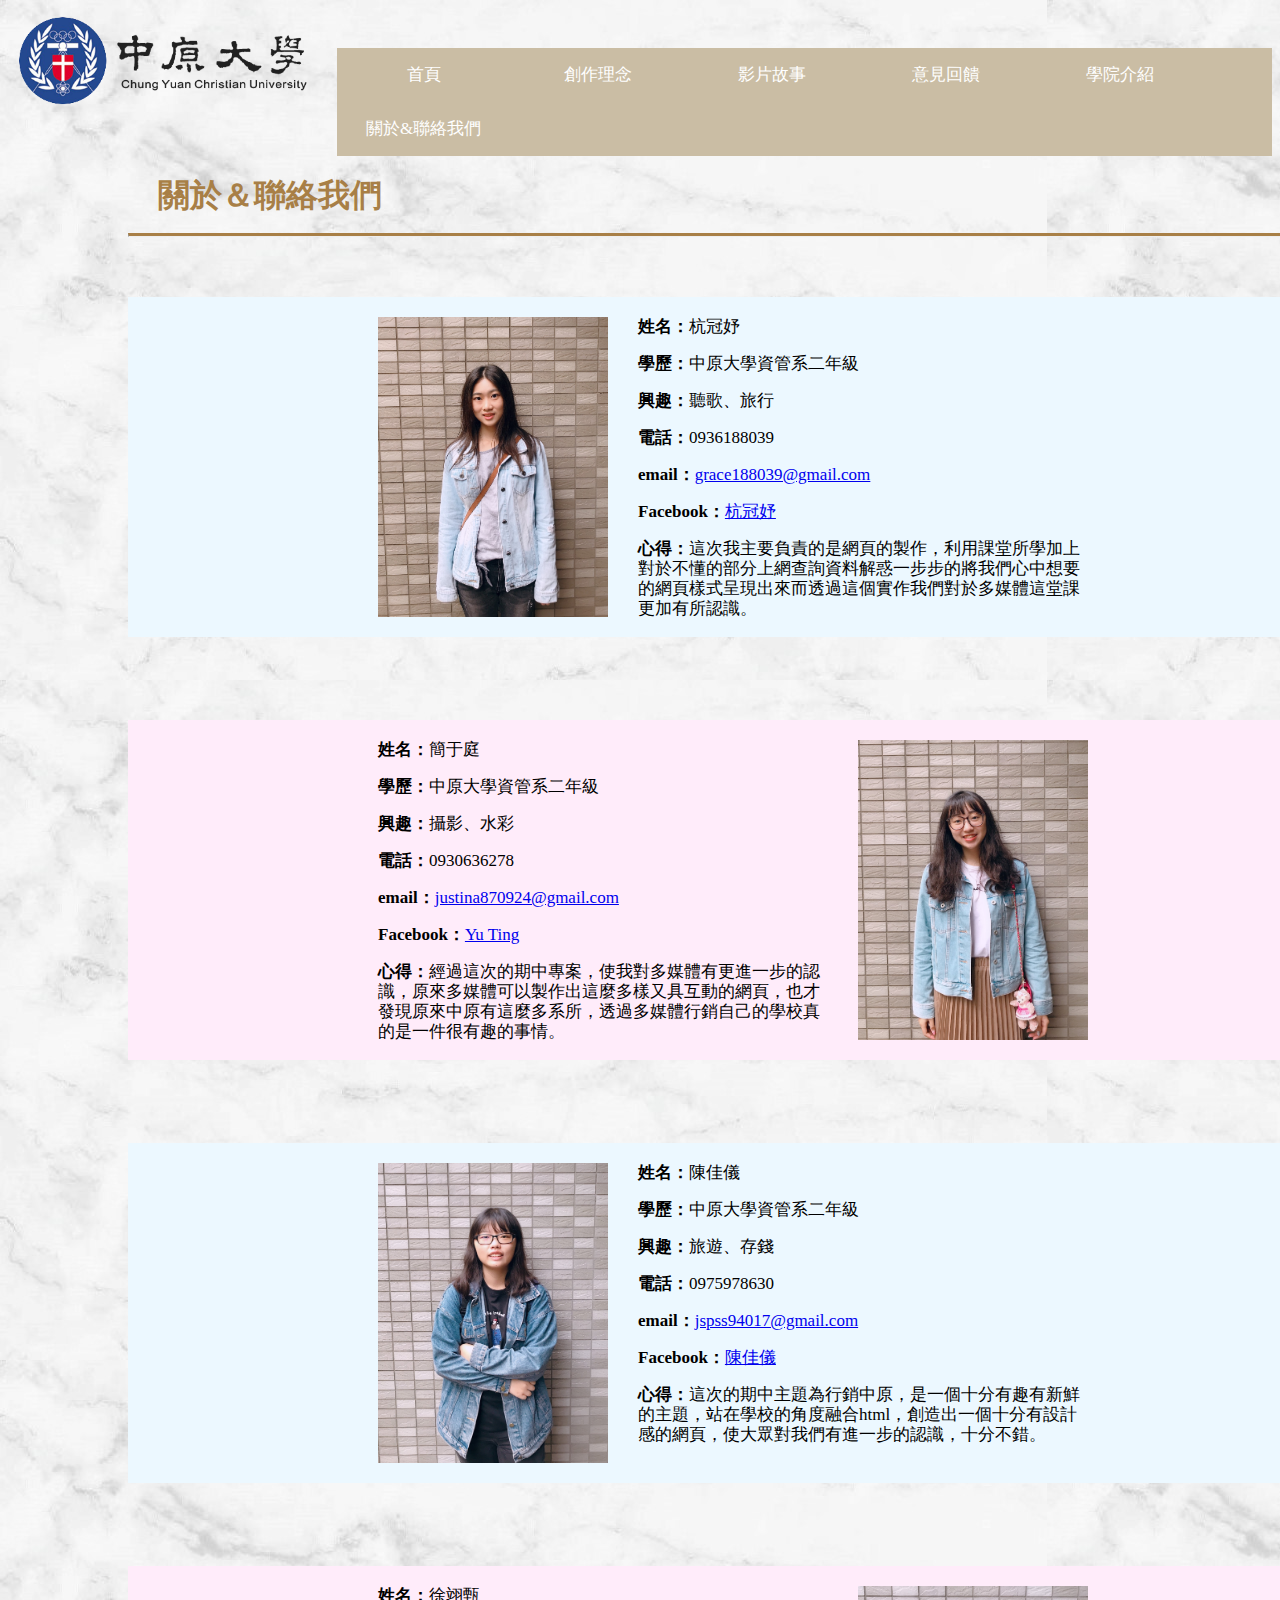
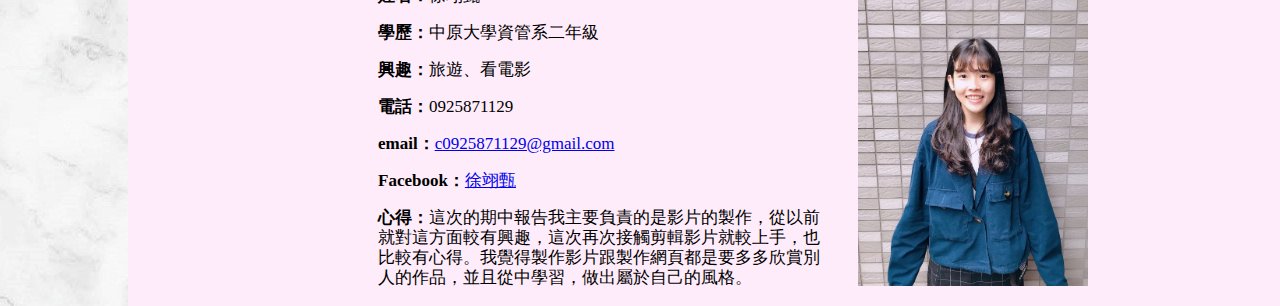
<file: 組員.html>
<!DOCTYPE html>
<html lang="en"> 		
<head>
	<meta charset="UTF-8">
	<title>關於＆聯絡我們</title>
	<style >
	@import url("assets/Css/按鈕.css");
	body{background-image: url(passets/Images/back.jpg); font-family: 微軟正黑體;}
		body{background-image: url(assets/Images/back.jpg);}
		h1{padding-left: 150px; padding-right: 150px; color:#A87F46; position:absolute; top: 17%}
		hr{position:absolute; top: 25%; left: 10%;border-top:3px solid #A87F46; width: 1210px;}

		img.a{height: 300px; width: 230px; float: left; margin-right: 30px;}
		div.a{height: 320px; padding-left: 250px; width: 710px; padding-right: 250px; padding-top: 20px; text-align: left; font-size: 17px; line-height: 20px; 
			  background-color: #ECF8FF; position:absolute; left: 10%; top: 33%; }

		img.b{height: 300px; width: 230px; float: right; margin-left: 30px; }
		div.b{height: 320px; padding-right: 250px; width: 710px; padding-left: 250px; padding-top: 20px; text-align:left; font-size: 17px; line-height: 20px;
		      background-color: #FFECFA; position:absolute; left: 10%; top: 80%; }

		img.c{height: 300px; width: 230px; float: left; margin-right: 30px;}
		div.c{height: 320px; padding-right: 250px; width: 710px; padding-left: 250px; padding-top: 20px; text-align: left; font-size: 17px; line-height: 20px; 
			  background-color: #ECF8FF; position:absolute; left: 10%; top: 127%;}

		img.d{height: 300px; width: 230px; float: right; margin-left: 30px;}
		div.d{height: 320px; padding-right: 250px; width: 710px; padding-left: 250px; padding-top: 20px; text-align: left; font-size: 17px; line-height: 20px; 
			  background-color: #FFECFA; position:absolute; left: 10%; top: 174%; }

		div.menu{float: right; }

		li.a{margin: 12px;}	  
		
	</style>
</head> 
<body>
<img class="logo" src="assets/Images/logo2.png" width="25%" height="25%" alt="pure css3 slider">

<div id="menu">
  <ul>
    <li class="a"> <a href="index.html">首頁</a></li>

    <li class="a"> <a href="創作理念.html">創作理念</a></li>

    <li class="a"> <a href="影片.html">影片故事</a></li>

     <li class="a"> <a href="意見回饋.html">意見回饋</a></li>

    <li class="a"> <a href="">學院介紹</a>
      <ul>
        <li> <a href="商學院.html">商學院</a>
          
        </li>

        <li> <a href="工學院.html">工學院</a>
          
        </li>

        <li> <a href="設計學院.html">設計學院</a>
          
        </li>

        <li> <a href="理學院.html">理學院</a>
          
        </li>

        <li> <a href="法學院.html">法學院</a>
          
        </li>

        <li> <a href="人文學院.html">人文與教育學院</a>
          
        </li>

        <li> <a href="電資學院.html">電機資訊學院</a>
          
        </li>
      </ul>
    </li>

    <li class="a"><a href="組員.html">關於&聯絡我們</a></li>
  </ul>
</div>
	<h1>關於＆聯絡我們</h1><hr>

	<div class="a">
	<img class="a" src="assets/Images/2.jpg" alt="pure css3 slider">
	<b>姓名：</b>杭冠妤<p>
	<b>學歷：</b>中原大學資管系二年級<P>
	<b>興趣：</b>聽歌、旅行<P>
	<b>電話：</b>0936188039<P>
	<b>email：</b><a href="mailto:grace188039@gmail.com">grace188039@gmail.com</a><P>
	<b>Facebook：</b><a href="https://www.facebook.com/profile.php?id=100003106953536">杭冠妤</a><p>
	<b>心得：</b>這次我主要負責的是網頁的製作，利用課堂所學加上對於不懂的部分上網查詢資料解惑一步步的將我們心中想要的網頁樣式呈現出來而透過這個實作我們對於多媒體這堂課更加有所認識。<p>
	</div>
	<div class="b">
	<img class="b" src="assets/Images/1.jpg" alt="pure css3 slider">
	<b>姓名：</b>簡于庭<p>
	<b>學歷：</b>中原大學資管系二年級<P>
	<b>興趣：</b>攝影、水彩<P>
	<b>電話：</b>0930636278<P>
	<b>email：</b><a href="mailto:justina870924@gmail.com">justina870924@gmail.com</a><P>
	<b>Facebook：</b><a href="https://www.facebook.com/profile.php?id=100009792510784">Yu Ting</a><p>
	<b>心得：</b>經過這次的期中專案，使我對多媒體有更進一步的認識，原來多媒體可以製作出這麼多樣又具互動的網頁，也才發現原來中原有這麼多系所，透過多媒體行銷自己的學校真的是一件很有趣的事情。<p>
	</div>
	<div class="c">
	<img class="c" src="assets/Images/3.jpg" alt="pure css3 slider">
	<b>姓名：</b>陳佳儀<p>
	<b>學歷：</b>中原大學資管系二年級<P>
	<b>興趣：</b>旅遊、存錢<P>
	<b>電話：</b>0975978630<P>
	<b>email：</b><a href="mailto:jspss94017@gmail.com">jspss94017@gmail.com</a><P>
	<b>Facebook：</b><a href="https://www.facebook.com/profile.php?id=100000571712866">陳佳儀</a><p>
	<b>心得：</b>這次的期中主題為行銷中原，是一個十分有趣有新鮮的主題，站在學校的角度融合html，創造出一個十分有設計感的網頁，使大眾對我們有進一步的認識，十分不錯。<p>
	</div>
	<div class="d">
	<img class="d" src="assets/Images/4.jpg" alt="pure css3 slider">
	<b>姓名：</b>徐翊甄<p>
	<b>學歷：</b>中原大學資管系二年級<P>
	<b>興趣：</b>旅遊、看電影<P>
	<b>電話：</b>0925871129<P>
	<b>email：</b><a href="mailto:c0925871129@gmail.com">c0925871129@gmail.com</a><P>
	<b>Facebook：</b><a href="https://www.facebook.com/yi.zhen.733">徐翊甄</a><p>
	<b>心得：</b>這次的期中報告我主要負責的是影片的製作，從以前就對這方面較有興趣，這次再次接觸剪輯影片就較上手，也比較有心得。我覺得製作影片跟製作網頁都是要多多欣賞別人的作品，並且從中學習，做出屬於自己的風格。<p>
	</div>	
</body>
</html>
</file>
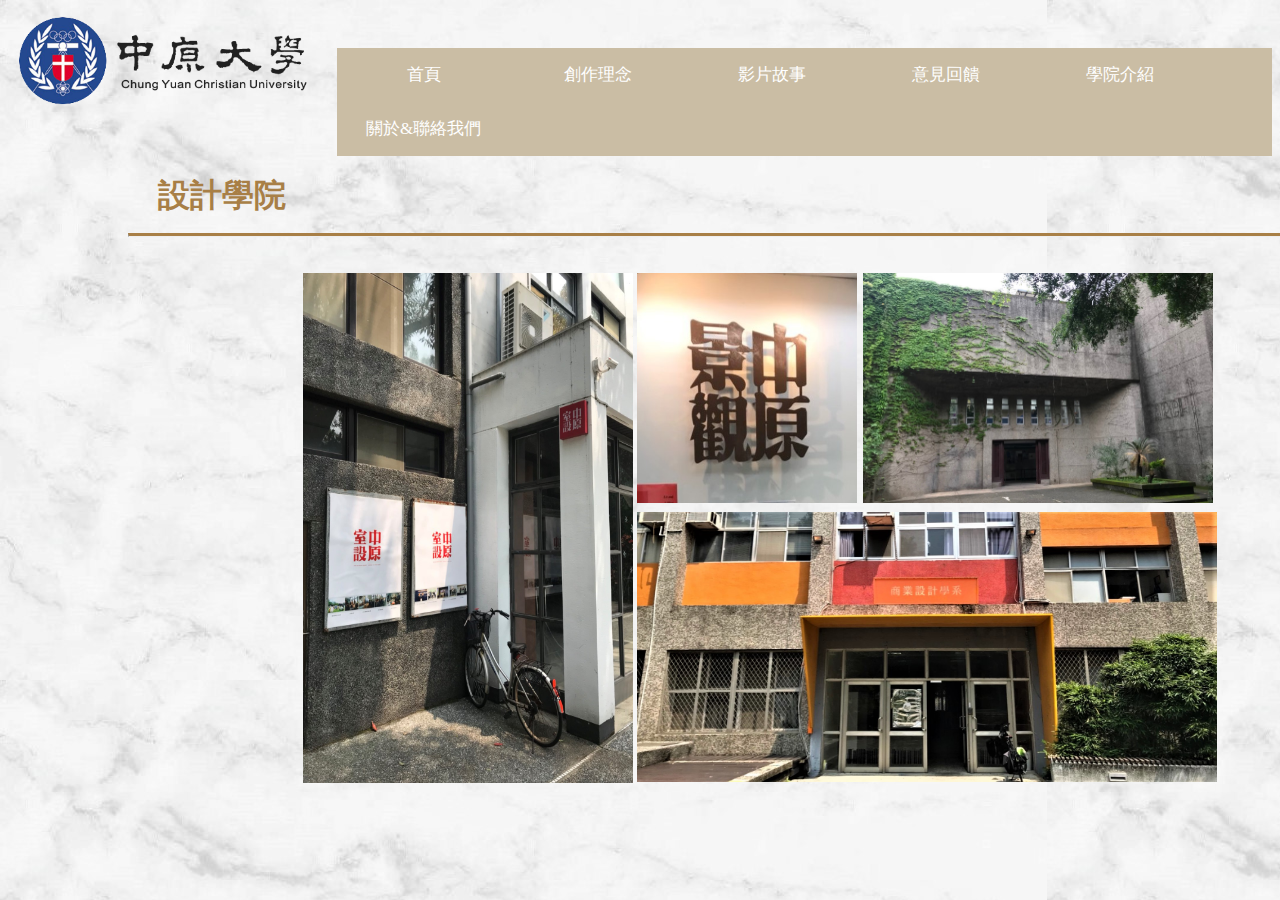
<file: 設計學院.html>
<!DOCTYPE html>
<html lang="en">
<head>
	<meta charset="UTF-8">
	<title>設計學院</title>
	<style>
	@import url("assets/Css/按鈕.css");
	body{background-image: url(assets/Images/back.jpg);}
		h1{padding-left: 150px; padding-right: 150px; color:#A87F46; position:absolute; top: 17%; font-family:微軟正黑體;}
		hr{position:absolute; top: 25%; left: 10%; border-top:3px solid #A87F46; width: 1210px;}

		table{padding-left: 300px; padding-right: 300px; position:absolute; left: 0%; top: 30%; height: 250px; width: 300px;}

		img:hover{opacity: 0.4;}

		img:hover.p{
			position: relative;
			z-index: 1;
			vertical-align:middle;
		}

		img:hover.logo{opacity: 1;}

		.p{
			position: absolute;
			left: 22%; top: 25%;
			z-index: -1;
			font-size: 42px;
			font-family:微軟正黑體;
			font-weight: bold;
			color: black;
			word-spacing: 30px; 
			vertical-align:middle;
		}

		.q{
			position: absolute;
			left: 43%; top: 12%;
			z-index: -1;
			font-size: 42px;
			font-family:微軟正黑體;
			font-weight: bold;
			color: black;
			word-spacing: 30px; 
			vertical-align:middle;
		}

		.r{
			position: absolute;
			left: 62%; top: 11%;
			z-index: -1;
			font-size: 45px;
			font-family:微軟正黑體;
			font-weight: bold;
			color: black;
			word-spacing: 30px; 
			vertical-align:middle;
		}

		.s{
			position: absolute;
			left: 53%; top: 63%;
			z-index: -1;
			font-size: 45px;
			font-family:微軟正黑體;
			font-weight: bold;
			color: black;
			word-spacing: 30px; 
			vertical-align:middle;
		}

		div.menu{float: right; }

		li.a{margin: 12px;}

	</style>
</head>
<body>
<img class="logo" src="assets/Images/logo2.png" width="25%" height="25%" alt="pure css3 slider">

<div id="menu">
  <ul>
    <li class="a"> <a href="index.html">首頁</a></li>

    <li class="a"> <a href="創作理念.html">創作理念</a></li>

    <li class="a"> <a href="影片.html">影片故事</a></li>

     <li class="a"> <a href="意見回饋.html">意見回饋</a></li>

    <li class="a"> <a href="">學院介紹</a>
      <ul>
        <li> <a href="商學院.html">商學院</a>
          
        </li>

        <li> <a href="工學院.html">工學院</a>
          
        </li>

        <li> <a href="設計學院.html">設計學院</a>
          
        </li>

        <li> <a href="理學院.html">理學院</a>
          
        </li>

        <li> <a href="法學院.html">法學院</a>
          
        </li>

        <li> <a href="人文學院.html">人文與教育學院</a>
          
        </li>

        <li> <a href="電資學院.html">電機資訊學院</a>
          
        </li>
      </ul>
    </li>

    <li class="a"><a href="組員.html">關於&聯絡我們</a></li>
  </ul>
</div>
	<h1>設計學院</h1><hr>
	<table>
			<tr>
				<td rowspan="2"><a href="http://cyid.cycu.edu.tw/"><p class="p">室內設計學系</p><img src="assets/Images/0303.jpg"  height="510" width="330" alt="pure css3 slider"></a></td>

				<td><a href="https://cycula2004.wixsite.com/cycula"><p class="q">景觀學系</p><img src="assets/Images/0302.jpg" height="230" width="220" alt="pure css3 slider"></a></td>

				<td><a href="http://www.arch.cycu.edu.tw/"><p class="r">建築學系</p><img src="assets/Images/0301.jpg" height="230" width="350" alt="pure css3 slider"></a></td>
			</tr>
		
			<tr>

				<td colspan="2"><a href="https://cycd.cycu.edu.tw/about"><p class="s">商業設計學系</p><img src="assets/Images/0304.jpg" height="270" width="580" alt="pure css3 slider"></a></td>

				<td></td>
				<td></td>
			</tr>
	</table>
</body>
</html>
</file>
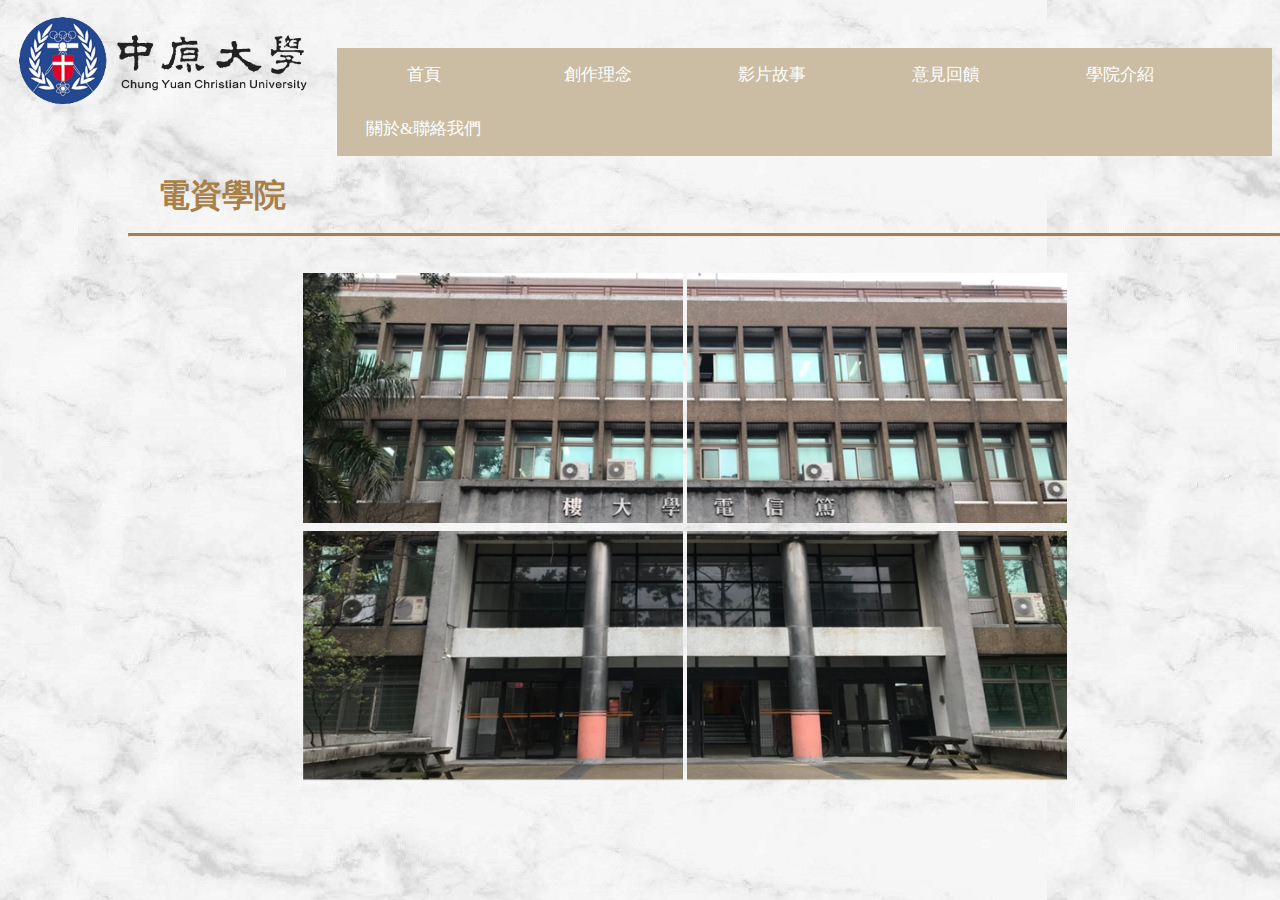
<file: 電資學院.html>
<!DOCTYPE html>
<html lang="en">
<head>
	<meta charset="UTF-8">
	<title>電資學院</title>
	<style>
	@import url("assets/Css/按鈕.css");
	body{background-image: url(assets/Images/back.jpg);}
		h1{padding-left: 150px; padding-right: 150px; color:#A87F46; position:absolute; top: 17%; font-family:微軟正黑體;}
		hr{position:absolute; top: 25%; left: 10%; border-top:3px solid #A87F46; width: 1210px;}

		table{padding-left: 300px; padding-right: 300px; position:absolute; left: 0%; top: 30%; height: 250px; width: 300px;}

		img:hover{opacity: 0.4;}

		img:hover.p{
			position: relative;
			z-index: 1;
			vertical-align:middle;
		}

		img:hover.logo{opacity: 1;}

		.p{
			position: absolute;
			left: 25%; top: 15%;
			z-index: -1;
			font-size: 33px;
			font-family:微軟正黑體;
			font-weight: bold;
			color: black;
			word-spacing: 30px; 
			vertical-align:middle;
		}

		.q{
			position: absolute;
			left: 57%; top: 15%;
			z-index: -1;
			font-size: 35px;
			font-family:微軟正黑體;
			font-weight: bold;
			color: black;
			word-spacing: 30px; 
			vertical-align:middle;
		}

		.r{
			position: absolute;
			left: 28%; top: 65%;
			z-index: -1;
			font-size: 35px;
			font-family:微軟正黑體;
			font-weight: bold;
			color: black;
			word-spacing: 30px; 
			vertical-align:middle;
		}

		.s{
			position: absolute;
			left: 57%; top: 65%;
			z-index: -1;
			font-size: 35px;
			font-family:微軟正黑體;
			font-weight: bold;
			color: black;
			word-spacing: 30px; 
			vertical-align:middle;
		}
		
		div.menu{float: right; }

		li.a{margin: 12px;}
		
	</style>
</head>
<body>
<img class="logo" src="assets/Images/logo2.png" width="25%" height="25%" alt="pure css3 slider">

<div id="menu">
  <ul>
    <li class="a"> <a href="index.html">首頁</a></li>

    <li class="a"> <a href="創作理念.html">創作理念</a></li>

    <li class="a"> <a href="影片.html">影片故事</a></li>

     <li class="a"> <a href="意見回饋.html">意見回饋</a></li>

    <li class="a"> <a href="">學院介紹</a>
      <ul>
        <li> <a href="商學院.html">商學院</a>
          
        </li>

        <li> <a href="工學院.html">工學院</a>
          
        </li>

        <li> <a href="設計學院.html">設計學院</a>
          
        </li>

        <li> <a href="理學院.html">理學院</a>
          
        </li>

        <li> <a href="法學院.html">法學院</a>
          
        </li>

        <li> <a href="人文學院.html">人文與教育學院</a>
          
        </li>

        <li> <a href="電資學院.html">電機資訊學院</a>
          
        </li>
      </ul>
    </li>

    <li class="a"><a href="組員.html">關於&聯絡我們</a></li>
  </ul>
</div>
	<h1>電資學院</h1><hr>
	<table>
			<tr>
				<td><a href="http://www.ise.cycu.edu.tw/wSite/mp?mp=44001"><p class="p">工業與系統工程學系</p>
				<img src="assets/Images/0201.png" height="250" width="380" alt="pure css3 slider"></a></td>

				<td><a href="http://www.el.cycu.edu.tw/wSite/mp?mp=46002"><p class="q">電子工程學系</p>
				<img src="assets/Images/0202.png" height="250" width="380" alt="pure css3 slider"></a></td>
			</tr>
		
			<tr>
				<td><a href="http://uip.cycu.edu.tw/UIPWeb/wSite/mp?mp=4700"><p class="r">資訊工程學系</p>
				<img src="assets/Images/0203.png"  height="250" width="380" alt="pure css3 slider"></a></td>

				<td><a href="http://www.ee.cycu.edu.tw/"><p class="s">電機工程學系</p>
				<img src="assets/Images/0204.png"  height="250" width="380" alt="pure css3 slider"></a></td>
			</tr>
	</table>
</body>
</html>
</file>
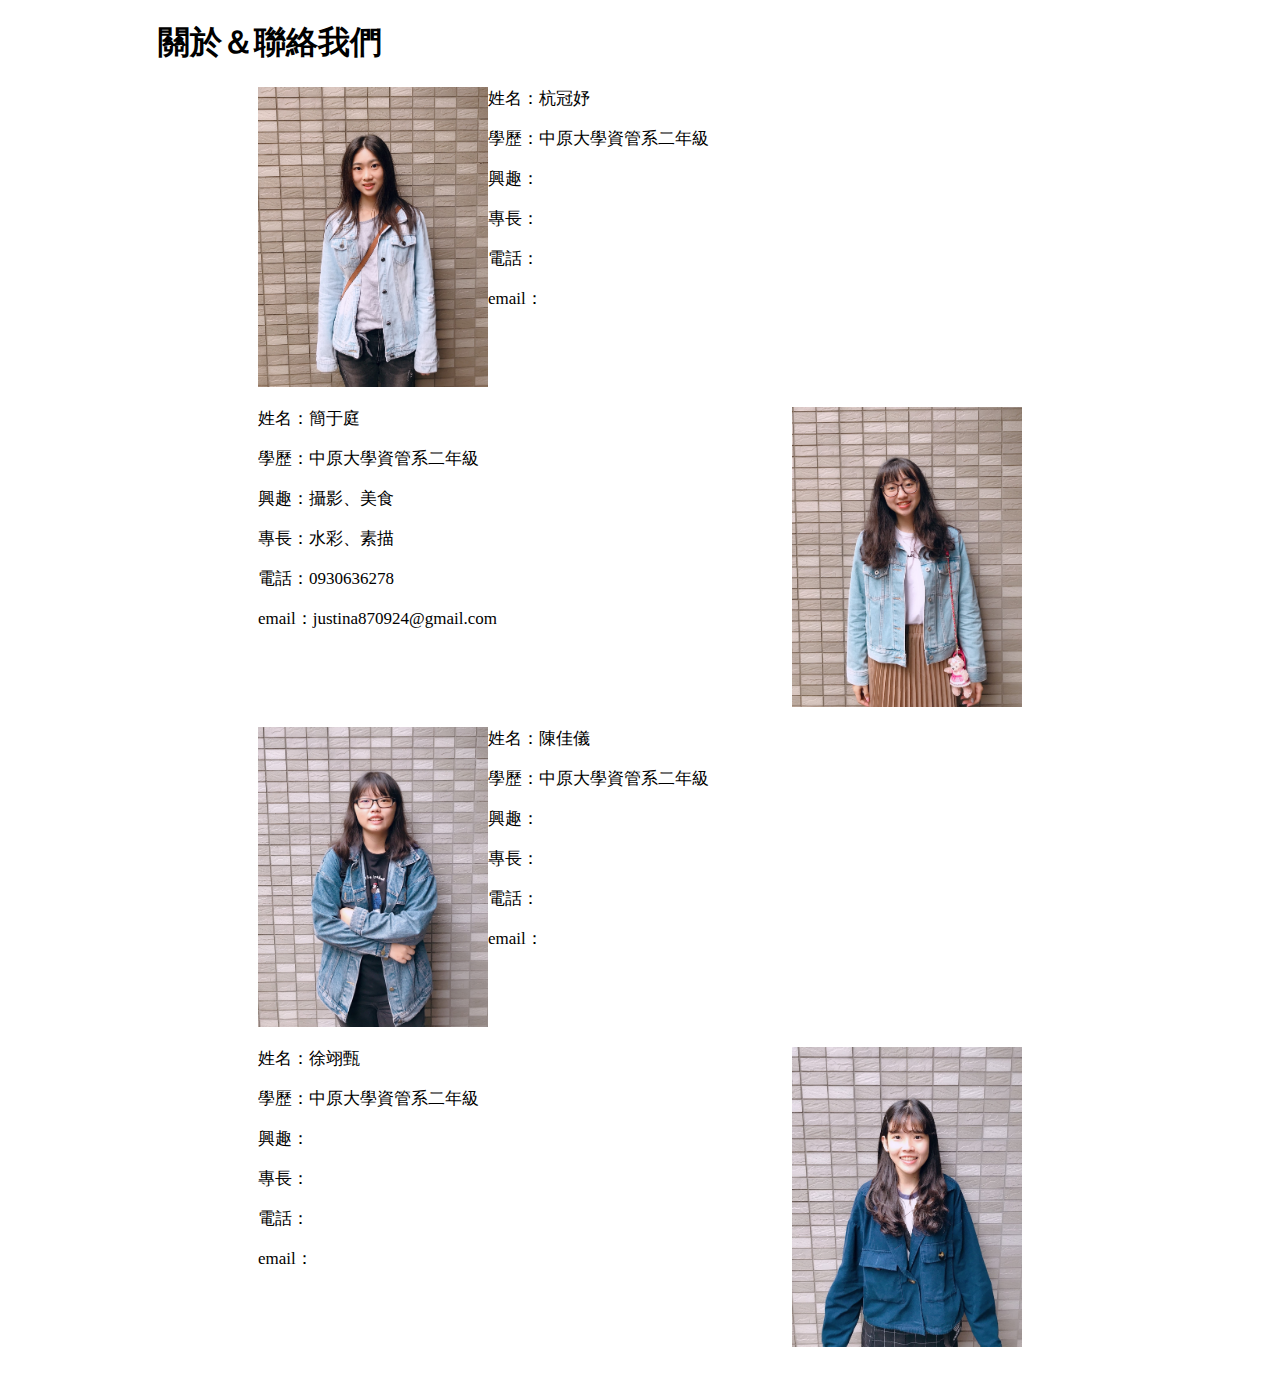
<file: assets/Images/組員.html>
<!DOCTYPE html>
<html lang="en">
<head>
	<meta charset="UTF-8">
	<title>組員</title>
	<style type="text/css" media="screen">
		h1{padding-left: 150px; padding-right: 150px;}

		img.a{height: 300px; width: 230px; float: left;}
		div.a{height: 320px; padding-left: 250px; padding-right: 250px; text-align: left; font-size: 17px;}

		img.b{height: 300px; width: 230px; float: right;}
		div.b{height: 320px; padding-right: 250px; padding-left: 250px; text-align: left; font-size: 17px;}

		img.c{height: 300px; width: 230px; float: left;}
		div.c{height: 320px; padding-right: 250px; padding-left: 250px; text-align: left; font-size: 17px;}

		img.d{height: 300px; width: 230px; float: right;}
		div.d{height: 320px; padding-right: 250px; padding-left: 250px; text-align: left; font-size: 17px;}
	</style>
	</style>
</head>
<body>
	<h1>關於＆聯絡我們</h1>	
	<div class="a">
	<img class="a" src="2.jpg">
	姓名：杭冠妤<p>
	學歷：中原大學資管系二年級<P>
	興趣：<P>
	專長：<P>
	電話：<P>
	email：<P>
	</div>
	<div class="b">
	<img class="b" src="1.jpg">
	姓名：簡于庭<p>
	學歷：中原大學資管系二年級<P>
	興趣：攝影、美食<P>
	專長：水彩、素描<P>
	電話：0930636278<P>
	email：justina870924@gmail.com<P>
	</div>
	<div class="c">
	<img class="c" src="3.jpg">
	姓名：陳佳儀<p>
	學歷：中原大學資管系二年級<P>
	興趣：<P>
	專長：<P>
	電話：<P>
	email：<P>
	</div>
	<div class="d">
	<img class="d" src="4.jpg">
	姓名：徐翊甄<p>
	學歷：中原大學資管系二年級<P>
	興趣：<P>
	專長：<P>
	電話：<P>
	email：<P>
	</div>	
</body>
</html>
</file>
